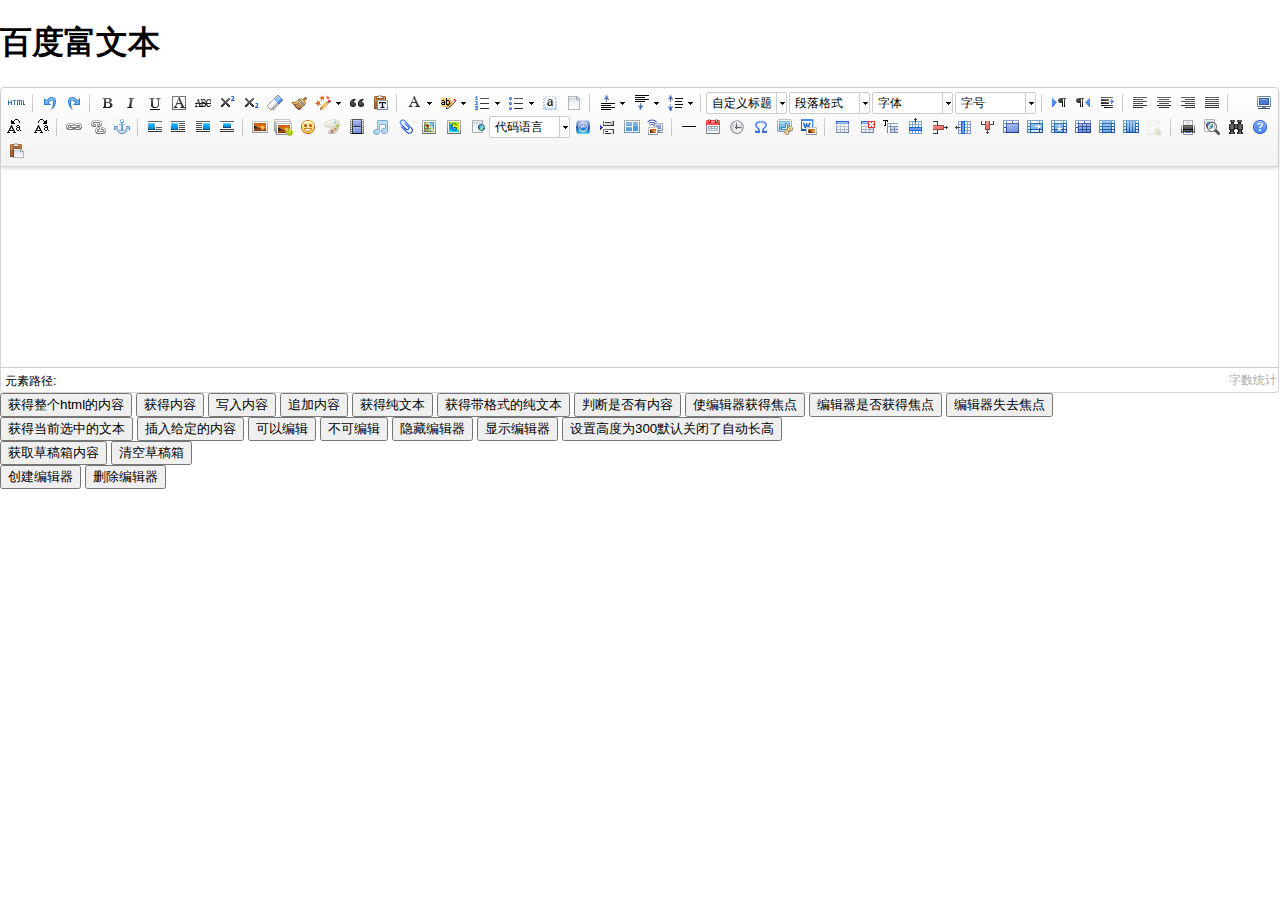
<file: WebRoot/ueditor/index.html>
<!DOCTYPE HTML PUBLIC "-//W3C//DTD HTML 4.01 Transitional//EN"
        "http://www.w3.org/TR/html4/loose.dtd">
<html>
<head>
    <title>完整demo</title>
    <meta http-equiv="Content-Type" content="text/html;charset=utf-8"/>
    <script type="text/javascript" charset="utf-8" src="ueditor.config.js"></script>
    <script type="text/javascript" charset="utf-8" src="ueditor.all.min.js"> </script>
    <!--建议手动加在语言，避免在ie下有时因为加载语言失败导致编辑器加载失败-->
    <!--这里加载的语言文件会覆盖你在配置项目里添加的语言类型，比如你在配置项目里配置的是英文，这里加载的中文，那最后就是中文-->
    <script type="text/javascript" charset="utf-8" src="lang/zh-cn/zh-cn.js"></script>

    <style type="text/css">
        div{
            width:100%;
        }
        html, body {
			height: 97%;
			width: 100%;
			margin: 0;
			padding: 0;
		}
    </style>
</head>
<body height="3000px">
<div>
    <h1>百度富文本</h1>
    <script id="editor" type="text/plain" style="height: 200px;width: 99.9%;"></script>
</div>
<div id="btns">
    <div>
        <button onclick="getAllHtml()">获得整个html的内容</button>
        <button onclick="getContent()">获得内容</button>
        <button onclick="setContent()">写入内容</button>
        <button onclick="setContent(true)">追加内容</button>
        <button onclick="getContentTxt()">获得纯文本</button>
        <button onclick="getPlainTxt()">获得带格式的纯文本</button>
        <button onclick="hasContent()">判断是否有内容</button>
        <button onclick="setFocus()">使编辑器获得焦点</button>
        <button onmousedown="isFocus(event)">编辑器是否获得焦点</button>
        <button onmousedown="setblur(event)" >编辑器失去焦点</button>

    </div>
    <div>
        <button onclick="getText()">获得当前选中的文本</button>
        <button onclick="insertHtml()">插入给定的内容</button>
        <button id="enable" onclick="setEnabled()">可以编辑</button>
        <button onclick="setDisabled()">不可编辑</button>
        <button onclick=" UE.getEditor('editor').setHide()">隐藏编辑器</button>
        <button onclick=" UE.getEditor('editor').setShow()">显示编辑器</button>
        <button onclick=" UE.getEditor('editor').setHeight(300)">设置高度为300默认关闭了自动长高</button>
    </div>

    <div>
        <button onclick="getLocalData()" >获取草稿箱内容</button>
        <button onclick="clearLocalData()" >清空草稿箱</button>
    </div>

</div>
<div>
    <button onclick="createEditor()">
    创建编辑器</button>
    <button onclick="deleteEditor()">
    删除编辑器</button>
</div>

<script type="text/javascript">

    //实例化编辑器
    //建议使用工厂方法getEditor创建和引用编辑器实例，如果在某个闭包下引用该编辑器，直接调用UE.getEditor('editor')就能拿到相关的实例
    var ue = UE.getEditor('editor');


    function isFocus(e){
        alert(UE.getEditor('editor').isFocus());
        UE.dom.domUtils.preventDefault(e)
    }
    function setblur(e){
        UE.getEditor('editor').blur();
        UE.dom.domUtils.preventDefault(e)
    }
    function insertHtml() {
        var value = prompt('插入html代码', '');
        UE.getEditor('editor').execCommand('insertHtml', value)
    }
    function createEditor() {
        enableBtn();
        UE.getEditor('editor');
    }
    function getAllHtml() {
        alert(UE.getEditor('editor').getAllHtml())
    }
    function getContent() {
        var arr = [];
        arr.push("使用editor.getContent()方法可以获得编辑器的内容");
        arr.push("内容为：");
        arr.push(UE.getEditor('editor').getContent());
        alert(arr.join("\n"));
    }
    function getPlainTxt() {
        var arr = [];
        arr.push("使用editor.getPlainTxt()方法可以获得编辑器的带格式的纯文本内容");
        arr.push("内容为：");
        arr.push(UE.getEditor('editor').getPlainTxt());
        alert(arr.join('\n'))
    }
    function setContent(isAppendTo) {
        var arr = [];
        arr.push("使用editor.setContent('欢迎使用ueditor')方法可以设置编辑器的内容");
        UE.getEditor('editor').setContent('欢迎使用ueditor', isAppendTo);
        alert(arr.join("\n"));
    }
    function setDisabled() {
        UE.getEditor('editor').setDisabled('fullscreen');
        disableBtn("enable");
    }

    function setEnabled() {
        UE.getEditor('editor').setEnabled();
        enableBtn();
    }

    function getText() {
        //当你点击按钮时编辑区域已经失去了焦点，如果直接用getText将不会得到内容，所以要在选回来，然后取得内容
        var range = UE.getEditor('editor').selection.getRange();
        range.select();
        var txt = UE.getEditor('editor').selection.getText();
        alert(txt)
    }

    function getContentTxt() {
        var arr = [];
        arr.push("使用editor.getContentTxt()方法可以获得编辑器的纯文本内容");
        arr.push("编辑器的纯文本内容为：");
        arr.push(UE.getEditor('editor').getContentTxt());
        alert(arr.join("\n"));
    }
    function hasContent() {
        var arr = [];
        arr.push("使用editor.hasContents()方法判断编辑器里是否有内容");
        arr.push("判断结果为：");
        arr.push(UE.getEditor('editor').hasContents());
        alert(arr.join("\n"));
    }
    function setFocus() {
        UE.getEditor('editor').focus();
    }
    function deleteEditor() {
        disableBtn();
        UE.getEditor('editor').destroy();
    }
    function disableBtn(str) {
        var div = document.getElementById('btns');
        var btns = UE.dom.domUtils.getElementsByTagName(div, "button");
        for (var i = 0, btn; btn = btns[i++];) {
            if (btn.id == str) {
                UE.dom.domUtils.removeAttributes(btn, ["disabled"]);
            } else {
                btn.setAttribute("disabled", "true");
            }
        }
    }
    function enableBtn() {
        var div = document.getElementById('btns');
        var btns = UE.dom.domUtils.getElementsByTagName(div, "button");
        for (var i = 0, btn; btn = btns[i++];) {
            UE.dom.domUtils.removeAttributes(btn, ["disabled"]);
        }
    }

    function getLocalData () {
        alert(UE.getEditor('editor').execCommand( "getlocaldata" ));
    }

    function clearLocalData () {
        UE.getEditor('editor').execCommand( "clearlocaldata" );
        alert("已清空草稿箱")
    }
</script>
</body>
</html>
</file>
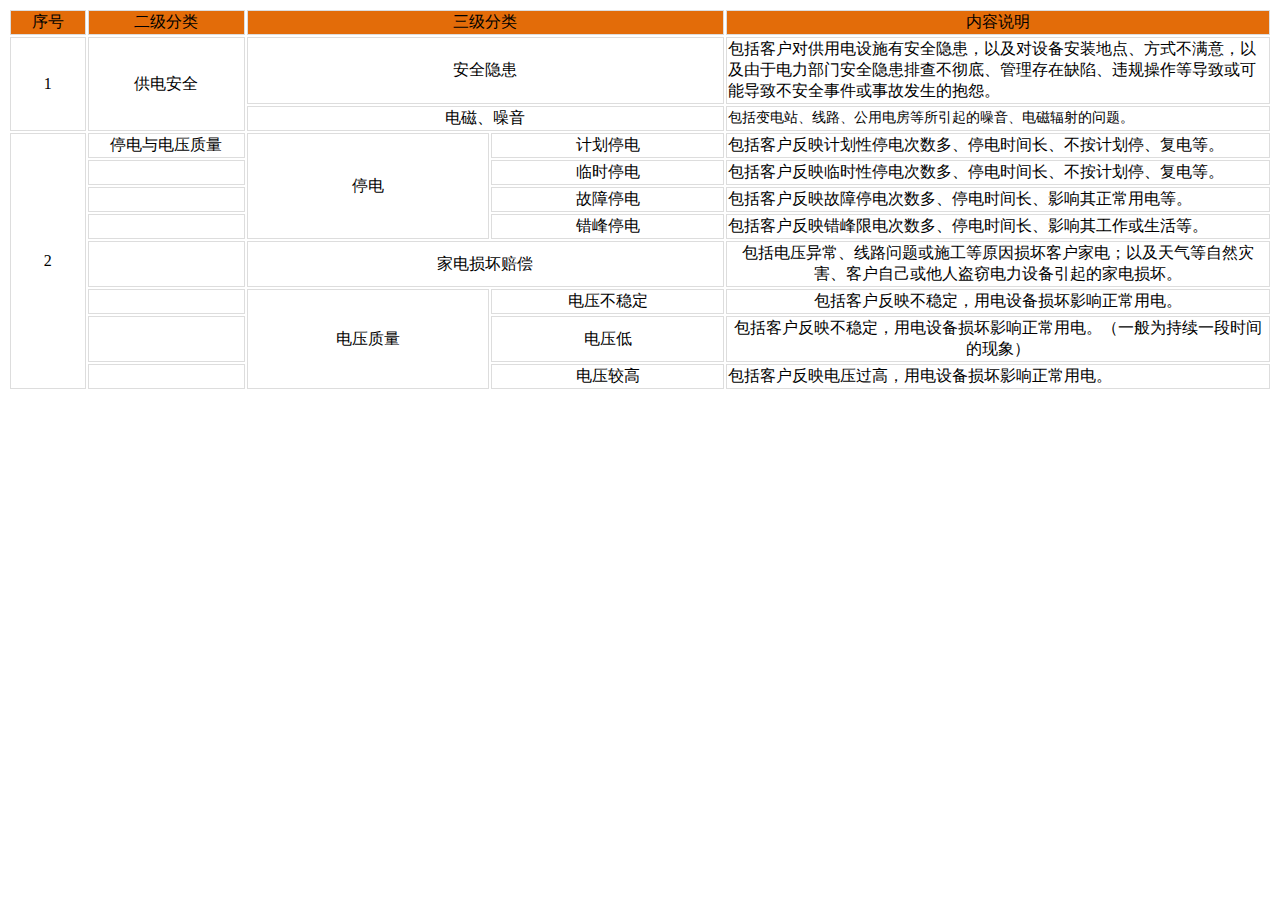
<file: WebRoot/framework/main/NewFile.html>
<!DOCTYPE html>
<html>
<head>
<meta charset="UTF-8">
<title>Insert title here</title>
</head>
<body>
<div><table align="center">
    <tbody>
        <tr class="firstRow">
            <td style="border: 1px solid rgb(221, 221, 221); word-break: break-all; background-color: rgb(227, 108, 9);" valign="middle" rowspan="1" width="87" colspan="1" align="center">
                序号
            </td>
            <td style="border: 1px solid rgb(221, 221, 221); word-break: break-all; background-color: rgb(227, 108, 9);" valign="middle" rowspan="1" width="183" colspan="1" align="center">
                二级分类
            </td>
            <td style="border: 1px solid rgb(221, 221, 221); background-color: rgb(227, 108, 9);" valign="middle" rowspan="1" width="555" colspan="2" align="center">
                三级分类
            </td>
            <td style="border: 1px solid rgb(221, 221, 221); word-break: break-all; background-color: rgb(227, 108, 9);" valign="top" rowspan="1" width="680" colspan="1" align="center">
                内容说明<br/>
            </td>
        </tr>
        <tr>
            <td style="border: 1px solid rgb(221, 221, 221); word-break: break-all;" valign="middle" rowspan="2" width="87" colspan="1" align="center">
                1<br/>
            </td>
            <td style="border: 1px solid rgb(221, 221, 221); word-break: break-all;" valign="middle" rowspan="2" width="191" colspan="1" align="center">
                <span style="font-family: 宋体, SimSun; font-size: 16px;">供电安全</span>
            </td>
            <td style="border: 1px solid rgb(221, 221, 221);" valign="middle" rowspan="1" width="555" colspan="2" align="center">
                <span style="font-family: 宋体, SimSun;">安全隐患</span>
            </td>
            <td style="border: 1px solid rgb(221, 221, 221); word-break: break-all;" valign="top" width="680">
                <span style="font-family:宋体"><span style="font-family: 宋体, SimSun; font-size: 16px;">包括客户对供用电设施有安全隐患，以及对设备安装地点、方式不满意，以及由于电力部门安全隐患排查不彻底、管理存在缺陷、违规操作等导致或可能导致不安全事件或事故发生的抱怨。</span></span>
            </td>
        </tr>
        <tr>
            <td style="border: 1px solid rgb(221, 221, 221);" valign="middle" rowspan="1" width="594" colspan="2" align="center">
                <span style="font-family: 宋体, SimSun;">电磁、噪音</span>
            </td>
            <td style="border: 1px solid rgb(221, 221, 221); word-break: break-all;" valign="top" width="473">
                <span style="font-family: 宋体, SimSun; font-size: 14px;">包括变电站、线路、公用电房等所引起的噪音、电磁辐射的问题。<br/></span>
            </td>
        </tr>
        <tr>
            <td style="border: 1px solid rgb(221, 221, 221); word-break: break-all;" valign="middle" rowspan="8" width="30" colspan="1" align="center">
                2<br/>
            </td>
            <td style="border: 1px solid rgb(221, 221, 221); word-break: break-all;" valign="middle" rowspan="1" width="191" colspan="1" align="center">
                <span style="font-family: 宋体, SimSun; font-size: 16px;">停电与电压质量</span>
            </td>
            <td style="border: 1px solid rgb(221, 221, 221);" valign="middle" rowspan="4" width="249" colspan="1" align="center">
                <span style="font-family: 宋体, SimSun;">停电<br/></span>
            </td>
            <td style="border: 1px solid rgb(221, 221, 221);" valign="middle" width="85" align="center">
                <span style="font-family: 宋体, SimSun;">计划停电</span>
            </td>
            <td style="border: 1px solid rgb(221, 221, 221); word-break: break-all;" valign="top" width="680">
                <span style="font-family:宋体"><span style="font-family: 宋体, SimSun; font-size: 16px;">包括客户反映计划性停电次数多、停电时间长、不按计划停、复电等。</span></span>
            </td>
        </tr>
        <tr>
            <td style="border: 1px solid rgb(221, 221, 221); word-break: break-all;" valign="middle" width="108" colspan="1" align="center"></td>
            <td style="border: 1px solid rgb(221, 221, 221);" valign="middle" width="252" align="center">
                <span style="font-family: 宋体, SimSun;">临时停电<br/></span>
            </td>
            <td style="border: 1px solid rgb(221, 221, 221); word-break: break-all;" valign="top" width="556">
                <span style="font-family: 宋体, SimSun; font-size: 16px;">包括客户反映临时性停电次数多、停电时间长、不按计划停、复电等。</span>
            </td>
        </tr>
        <tr>
            <td style="border: 1px solid rgb(221, 221, 221); word-break: break-all;" valign="middle" width="108" colspan="1" align="center"></td>
            <td style="border: 1px solid rgb(221, 221, 221);" valign="middle" rowspan="1" width="252" colspan="1" align="center">
                <span style="font-family: 宋体, SimSun;">故障停电</span>
            </td>
            <td style="border: 1px solid rgb(221, 221, 221); word-break: break-all;" valign="top" rowspan="1" width="556" colspan="1">
                <span style="font-family: 宋体, SimSun; font-size: 16px;">包括客户反映故障停电次数多、停电时间长、影响其正常用电等。</span>
            </td>
        </tr>
        <tr>
            <td style="border: 1px solid rgb(221, 221, 221); word-break: break-all;" valign="middle" width="108" colspan="1" align="center"></td>
            <td style="border: 1px solid rgb(221, 221, 221);" valign="middle" rowspan="1" width="226" colspan="1" align="center">
                <span style="font-family: 宋体, SimSun;">错峰停电</span>
            </td>
            <td style="border: 1px solid rgb(221, 221, 221); word-break: break-all;" valign="top" rowspan="1" width="556" colspan="1">
                <span style="font-family: 宋体, SimSun; font-size: 16px;">包括客户反映错峰限电次数多、停电时间长、影响其工作或生活等。</span>
            </td>
        </tr>
        <tr>
            <td style="border: 1px solid rgb(221, 221, 221); word-break: break-all;" valign="middle" width="108" colspan="1" align="center"></td>
            <td style="border: 1px solid rgb(221, 221, 221); word-break: break-all;" valign="middle" rowspan="1" width="198" colspan="2" align="center">
                <span style="font-family: 宋体, SimSun;">家电损坏赔偿</span>
            </td>
            <td style="border: 1px solid rgb(221, 221, 221); word-break: break-all;" valign="middle" rowspan="1" width="286" colspan="1" align="center">
                <span style="font-family: 宋体, SimSun; text-align: -webkit-center; font-size: 16px;">包括电压异常、线路问题或施工等原因损坏客户家电；以及天气等自然灾害、客户自己或他人盗窃电力设备引起的家电损坏。</span>
            </td>
        </tr>
        <tr>
            <td style="border: 1px solid rgb(221, 221, 221); word-break: break-all;" valign="middle" width="108" colspan="1" align="center"></td>
            <td style="border: 1px solid rgb(221, 221, 221); word-break: break-all;" valign="middle" rowspan="3" width="262" colspan="1" align="center">
                <span style="font-family: 宋体, SimSun;">电压质量<br/></span>
            </td>
            <td style="border: 1px solid rgb(221, 221, 221); word-break: break-all;" valign="middle" rowspan="1" width="207" colspan="1" align="center">
                <span style="font-family: 宋体, SimSun;">电压不稳定</span>
            </td>
            <td style="border: 1px solid rgb(221, 221, 221); word-break: break-all;" valign="middle" rowspan="1" width="286" colspan="1" align="center">
                <span style="font-family: 宋体, SimSun;">包括客户反映不稳定，用电设备损坏影响正常用电。</span>
            </td>
        </tr>
        <tr>
            <td style="border: 1px solid rgb(221, 221, 221); word-break: break-all;" valign="middle" width="108" colspan="1" align="center"></td>
            <td style="border: 1px solid rgb(221, 221, 221); word-break: break-all;" valign="middle" rowspan="1" width="246" colspan="1" align="center">
                <span style="font-family: 宋体, SimSun;">电压低</span>
            </td>
            <td style="border: 1px solid rgb(221, 221, 221); word-break: break-all;" valign="middle" rowspan="1" width="622" colspan="1" align="center">
                <span style="text-align: -webkit-center; font-family: 宋体, SimSun; font-size: 16px;">包括客户反映不稳定，用电设备损坏影响正常用电。（一般为持续一段时间的现象）</span>
            </td>
        </tr>
        <tr>
            <td style="border: 1px solid rgb(221, 221, 221); word-break: break-all;" valign="middle" width="108" colspan="1" align="center"></td>
            <td style="border: 1px solid rgb(221, 221, 221); word-break: break-all;" valign="middle" rowspan="1" width="191" align="center">
                <span style="font-family: 宋体, SimSun;">电压较高</span>
            </td>
            <td style="border: 1px solid rgb(221, 221, 221); word-break: break-all;" valign="top" rowspan="1" width="622" align="null">
                <span style="font-family: 宋体, SimSun;">包括客户反映电压过高，用电设备损坏影响正常用电。<br/></span>
            </td>
        </tr>
        <tr>
            <td valign="middle" colspan="1" align="center" rowspan="1" style="border-left-color: rgb(221, 221, 221); border-left-width: 1px; border-top-color: rgb(221, 221, 221); border-top-width: 1px;"></td>
            <td valign="middle" colspan="1" align="center" rowspan="1" style="border-left-color: rgb(221, 221, 221); border-left-width: 1px; border-top-color: rgb(221, 221, 221); border-top-width: 1px;"></td>
            <td valign="middle" colspan="1" align="center" rowspan="1" style="border-left-color: rgb(221, 221, 221); border-left-width: 1px; border-top-color: rgb(221, 221, 221); border-top-width: 1px;"></td>
            <td valign="middle" colspan="1" align="center" rowspan="1" style="border-left-color: rgb(221, 221, 221); border-left-width: 1px; border-top-color: rgb(221, 221, 221); border-top-width: 1px;"></td>
            <td valign="middle" colspan="1" align="center" rowspan="1" style="border-left-color: rgb(221, 221, 221); border-left-width: 1px; border-top-color: rgb(221, 221, 221); border-top-width: 1px;"></td>
        </tr>
        <tr>
            <td valign="middle" colspan="1" align="center" rowspan="1"></td>
            <td valign="middle" colspan="1" align="center" rowspan="1"></td>
            <td valign="middle" colspan="1" align="center" rowspan="1"></td>
            <td valign="middle" colspan="1" align="center" rowspan="1"></td>
            <td valign="middle" colspan="1" align="center" rowspan="1"></td>
        </tr>
        <tr>
            <td valign="middle" colspan="1" align="center" rowspan="1"></td>
            <td valign="middle" colspan="1" align="center" rowspan="1"></td>
            <td valign="middle" colspan="1" align="center" rowspan="1"></td>
            <td valign="middle" colspan="1" align="center" rowspan="1"></td>
            <td valign="middle" colspan="1" align="center" rowspan="1"></td>
        </tr>
        <tr>
            <td valign="middle" colspan="1" align="center" rowspan="1"></td>
            <td valign="middle" colspan="1" align="center" rowspan="1"></td>
            <td valign="middle" colspan="1" align="center" rowspan="1"></td>
            <td valign="middle" colspan="1" align="center" rowspan="1"></td>
            <td valign="middle" colspan="1" align="center" rowspan="1"></td>
        </tr>
        <tr>
            <td valign="middle" colspan="1" align="center" rowspan="1"></td>
            <td valign="middle" colspan="1" align="center" rowspan="1"></td>
            <td valign="middle" colspan="1" align="center" rowspan="1"></td>
            <td valign="middle" colspan="1" align="center" rowspan="1"></td>
            <td valign="middle" colspan="1" align="center" rowspan="1"></td>
        </tr>
        <tr>
            <td valign="middle" colspan="1" align="center" rowspan="1"></td>
            <td valign="middle" colspan="1" align="center" rowspan="1"></td>
            <td valign="middle" colspan="1" align="center" rowspan="1"></td>
            <td valign="middle" colspan="1" align="center" rowspan="1"></td>
            <td valign="middle" colspan="1" align="center" rowspan="1"></td>
        </tr>
        <tr>
            <td valign="middle" colspan="1" align="center" rowspan="1"></td>
            <td valign="middle" colspan="1" align="center" rowspan="1"></td>
            <td valign="middle" colspan="1" align="center" rowspan="1"></td>
            <td valign="middle" colspan="1" align="center" rowspan="1"></td>
            <td valign="middle" colspan="1" align="center" rowspan="1"></td>
        </tr>
        <tr>
            <td valign="middle" colspan="1" align="center" rowspan="1"></td>
            <td valign="middle" colspan="1" align="center" rowspan="1"></td>
            <td valign="middle" colspan="1" align="center" rowspan="1"></td>
            <td valign="middle" colspan="1" align="center" rowspan="1"></td>
            <td valign="middle" colspan="1" align="center" rowspan="1"></td>
        </tr>
        <tr>
            <td valign="middle" colspan="1" align="center" rowspan="1"></td>
            <td valign="middle" colspan="1" align="center" rowspan="1"></td>
            <td valign="middle" colspan="1" align="center" rowspan="1"></td>
            <td valign="middle" colspan="1" align="center" rowspan="1"></td>
            <td valign="middle" colspan="1" align="center" rowspan="1"></td>
        </tr>
        <tr>
            <td valign="middle" colspan="1" align="center" rowspan="1"></td>
            <td valign="middle" colspan="1" align="center" rowspan="1"></td>
            <td valign="middle" colspan="1" align="center" rowspan="1"></td>
            <td valign="middle" colspan="1" align="center" rowspan="1"></td>
            <td valign="middle" colspan="1" align="center" rowspan="1"></td>
        </tr>
        <tr>
            <td valign="middle" colspan="1" align="center" rowspan="1"></td>
            <td valign="middle" colspan="1" align="center" rowspan="1"></td>
            <td valign="middle" colspan="1" align="center" rowspan="1"></td>
            <td valign="middle" colspan="1" align="center" rowspan="1"></td>
            <td valign="middle" colspan="1" align="center" rowspan="1"></td>
        </tr>
        <tr>
            <td valign="middle" colspan="1" align="center" rowspan="1"></td>
            <td valign="middle" colspan="1" align="center" rowspan="1"></td>
            <td valign="middle" colspan="1" align="center" rowspan="1"></td>
            <td valign="middle" colspan="1" align="center" rowspan="1"></td>
            <td valign="middle" colspan="1" align="center" rowspan="1"></td>
        </tr>
        <tr>
            <td valign="middle" colspan="1" align="center" rowspan="1"></td>
            <td valign="middle" colspan="1" align="center" rowspan="1"></td>
            <td valign="middle" colspan="1" align="center" rowspan="1"></td>
            <td valign="middle" colspan="1" align="center" rowspan="1"></td>
            <td valign="middle" colspan="1" align="center" rowspan="1"></td>
        </tr>
        <tr>
            <td valign="middle" colspan="1" align="center" rowspan="1"></td>
            <td valign="middle" colspan="1" align="center" rowspan="1"></td>
            <td valign="middle" colspan="1" align="center" rowspan="1"></td>
            <td valign="middle" colspan="1" align="center" rowspan="1"></td>
            <td valign="middle" colspan="1" align="center" rowspan="1"></td>
        </tr>
        <tr>
            <td valign="middle" colspan="1" align="center" rowspan="1"></td>
            <td valign="middle" colspan="1" align="center" rowspan="1"></td>
            <td valign="middle" colspan="1" align="center" rowspan="1"></td>
            <td valign="middle" colspan="1" align="center" rowspan="1"></td>
            <td valign="middle" colspan="1" align="center" rowspan="1"></td>
        </tr>
        <tr>
            <td valign="middle" colspan="1" align="center" rowspan="1"></td>
            <td valign="middle" colspan="1" align="center" rowspan="1"></td>
            <td valign="middle" colspan="1" align="center" rowspan="1"></td>
            <td valign="middle" colspan="1" align="center" rowspan="1"></td>
            <td valign="middle" colspan="1" align="center" rowspan="1"></td>
        </tr>
        <tr>
            <td valign="middle" colspan="1" align="center" rowspan="1"></td>
            <td valign="middle" colspan="1" align="center" rowspan="1"></td>
            <td valign="middle" colspan="1" align="center" rowspan="1"></td>
            <td valign="middle" colspan="1" align="center" rowspan="1"></td>
            <td valign="middle" colspan="1" align="center" rowspan="1"></td>
        </tr>
        <tr>
            <td valign="middle" colspan="1" align="center" rowspan="1"></td>
            <td valign="middle" colspan="1" align="center" rowspan="1"></td>
            <td valign="middle" colspan="1" align="center" rowspan="1"></td>
            <td valign="middle" colspan="1" align="center" rowspan="1"></td>
            <td valign="middle" colspan="1" align="center" rowspan="1"></td>
        </tr>
        <tr>
            <td valign="middle" colspan="1" align="center" rowspan="1"></td>
            <td valign="middle" colspan="1" align="center" rowspan="1"></td>
            <td valign="middle" colspan="1" align="center" rowspan="1"></td>
            <td valign="middle" colspan="1" align="center" rowspan="1"></td>
            <td valign="middle" colspan="1" align="center" rowspan="1"></td>
        </tr>
        <tr>
            <td valign="middle" colspan="1" align="center" rowspan="1"></td>
            <td valign="middle" colspan="1" align="center" rowspan="1"></td>
            <td valign="middle" colspan="1" align="center" rowspan="1"></td>
            <td valign="middle" colspan="1" align="center" rowspan="1"></td>
            <td valign="middle" colspan="1" align="center" rowspan="1"></td>
        </tr>
        <tr>
            <td valign="middle" colspan="1" align="center" rowspan="1"></td>
            <td valign="middle" colspan="1" align="center" rowspan="1"></td>
            <td valign="middle" colspan="1" align="center" rowspan="1"></td>
            <td valign="middle" colspan="1" align="center" rowspan="1"></td>
            <td valign="middle" colspan="1" align="center" rowspan="1"></td>
        </tr>
        <tr>
            <td valign="middle" colspan="1" align="center" rowspan="1"></td>
            <td valign="middle" colspan="1" align="center" rowspan="1"></td>
            <td valign="middle" colspan="1" align="center" rowspan="1"></td>
            <td valign="middle" colspan="1" align="center" rowspan="1"></td>
            <td valign="middle" colspan="1" align="center" rowspan="1"></td>
        </tr>
        <tr>
            <td valign="middle" colspan="1" align="center" rowspan="1"></td>
            <td valign="middle" colspan="1" align="center" rowspan="1"></td>
            <td valign="middle" colspan="1" align="center" rowspan="1"></td>
            <td valign="middle" colspan="1" align="center" rowspan="1"></td>
            <td valign="middle" colspan="1" align="center" rowspan="1"></td>
        </tr>
        <tr>
            <td valign="middle" colspan="1" align="center" rowspan="1"></td>
            <td valign="middle" colspan="1" align="center" rowspan="1"></td>
            <td valign="middle" colspan="1" align="center" rowspan="1"></td>
            <td valign="middle" colspan="1" align="center" rowspan="1"></td>
            <td valign="middle" colspan="1" align="center" rowspan="1"></td>
        </tr>
        <tr>
            <td valign="middle" colspan="1" align="center" rowspan="1"></td>
            <td valign="middle" colspan="1" align="center" rowspan="1"></td>
            <td valign="middle" colspan="1" align="center" rowspan="1"></td>
            <td valign="middle" colspan="1" align="center" rowspan="1"></td>
            <td valign="middle" colspan="1" align="center" rowspan="1"></td>
        </tr>
        <tr>
            <td valign="middle" colspan="1" align="center" rowspan="1"></td>
            <td valign="middle" colspan="1" align="center" rowspan="1"></td>
            <td valign="middle" colspan="1" align="center" rowspan="1"></td>
            <td valign="middle" colspan="1" align="center" rowspan="1"></td>
            <td valign="middle" colspan="1" align="center" rowspan="1"></td>
        </tr>
        <tr>
            <td valign="middle" colspan="1" align="center" rowspan="1"></td>
            <td valign="middle" colspan="1" align="center" rowspan="1" style="word-break: break-all;"></td>
            <td valign="middle" colspan="1" align="center" rowspan="1"></td>
            <td valign="middle" colspan="1" align="center" rowspan="1"></td>
            <td valign="middle" colspan="1" align="center" rowspan="1"></td>
        </tr>
        <tr>
            <td valign="middle" colspan="1" align="center" rowspan="1"></td>
            <td valign="middle" colspan="1" align="center" rowspan="1"></td>
            <td valign="middle" colspan="1" align="center" rowspan="1"></td>
            <td valign="middle" colspan="1" align="center" rowspan="1"></td>
            <td valign="middle" colspan="1" align="center" rowspan="1"></td>
        </tr>
        <tr>
            <td valign="middle" colspan="1" align="center" rowspan="1"></td>
            <td valign="middle" colspan="1" align="center" rowspan="1"></td>
            <td valign="middle" colspan="1" align="center" rowspan="1"></td>
            <td valign="middle" colspan="1" align="center" rowspan="1"></td>
            <td valign="middle" colspan="1" align="center" rowspan="1"></td>
        </tr>
        <tr>
            <td valign="middle" colspan="1" align="center" rowspan="1"></td>
            <td valign="middle" colspan="1" align="center" rowspan="1"></td>
            <td valign="middle" colspan="1" align="center" rowspan="1"></td>
            <td valign="middle" colspan="1" align="center" rowspan="1"></td>
            <td valign="middle" colspan="1" align="center" rowspan="1"></td>
        </tr>
        <tr>
            <td valign="middle" colspan="1" align="center" rowspan="1"></td>
            <td valign="middle" colspan="1" align="center" rowspan="1"></td>
            <td valign="middle" colspan="1" align="center" rowspan="1"></td>
            <td valign="middle" colspan="1" align="center" rowspan="1"></td>
            <td valign="middle" colspan="1" align="center" rowspan="1"></td>
        </tr>
        <tr>
            <td valign="middle" colspan="1" align="center" rowspan="1"></td>
            <td valign="middle" colspan="1" align="center" rowspan="1"></td>
            <td valign="middle" colspan="1" align="center" rowspan="1"></td>
            <td valign="middle" colspan="1" align="center" rowspan="1"></td>
            <td valign="middle" colspan="1" align="center" rowspan="1"></td>
        </tr>
        <tr>
            <td valign="middle" colspan="1" align="center" rowspan="1"></td>
            <td valign="middle" colspan="1" align="center" rowspan="1"></td>
            <td valign="middle" colspan="1" align="center" rowspan="1"></td>
            <td valign="middle" colspan="1" align="center" rowspan="1"></td>
            <td valign="middle" colspan="1" align="center" rowspan="1"></td>
        </tr>
        <tr>
            <td valign="middle" colspan="1" align="center" rowspan="1"></td>
            <td valign="middle" colspan="1" align="center" rowspan="1"></td>
            <td valign="middle" colspan="1" align="center" rowspan="1"></td>
            <td valign="middle" colspan="1" align="center" rowspan="1"></td>
            <td valign="middle" colspan="1" align="center" rowspan="1"></td>
        </tr>
        <tr>
            <td valign="middle" colspan="1" align="center" rowspan="1"></td>
            <td valign="middle" colspan="1" align="center" rowspan="1"></td>
            <td valign="middle" colspan="1" align="center" rowspan="1"></td>
            <td valign="middle" colspan="1" align="center" rowspan="1"></td>
            <td valign="middle" colspan="1" align="center" rowspan="1"></td>
        </tr>
        <tr>
            <td valign="middle" colspan="1" align="center" rowspan="1"></td>
            <td valign="middle" colspan="1" align="center" rowspan="1"></td>
            <td valign="middle" colspan="1" align="center" rowspan="1"></td>
            <td valign="middle" colspan="1" align="center" rowspan="1"></td>
            <td valign="middle" colspan="1" align="center" rowspan="1"></td>
        </tr>
    </tbody>
</table>
<p>
    <br/>
</p></div>
</body>
</html>
</file>
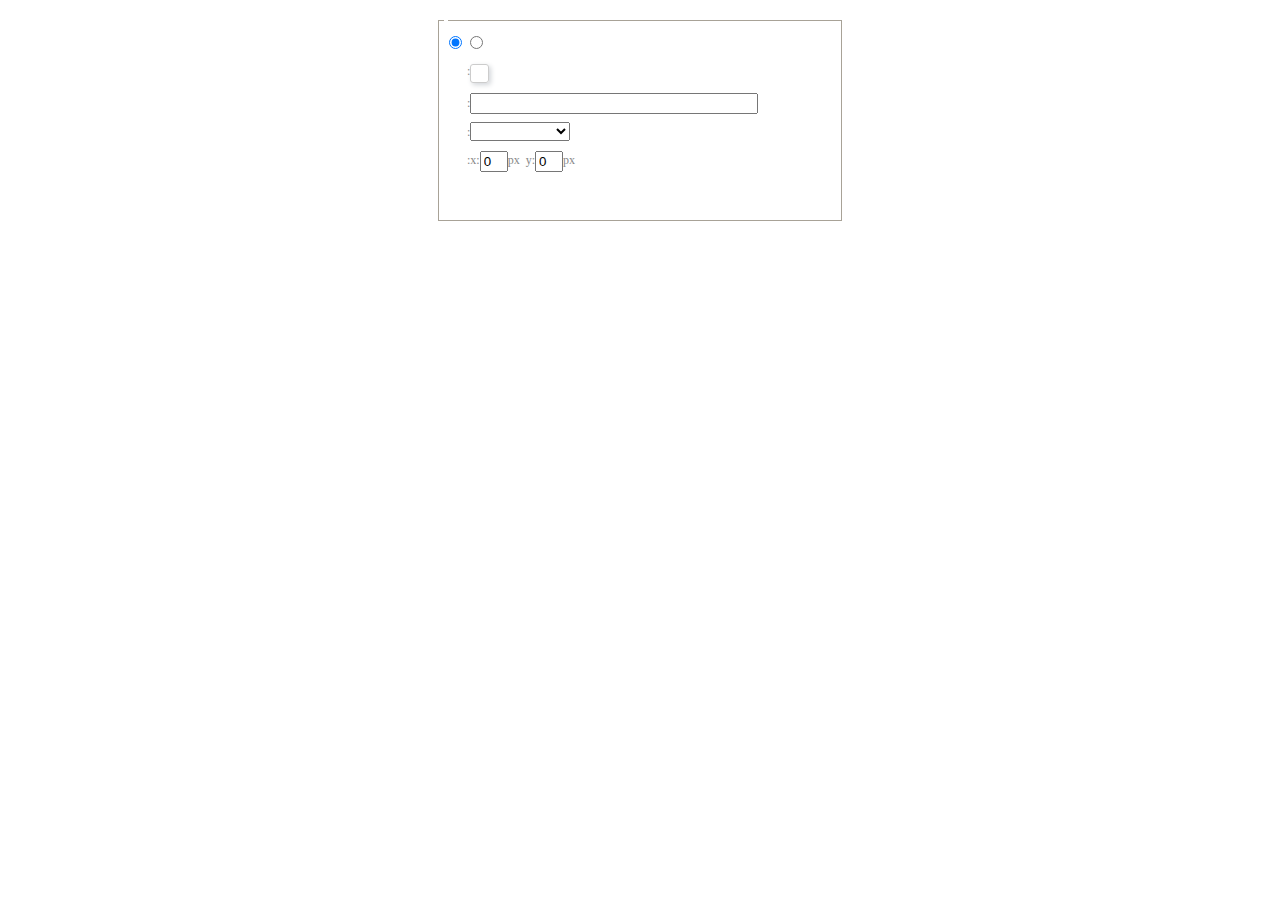
<file: WebRoot/ueditor/dialogs/background/background.html>
<!DOCTYPE HTML>
<html>
<head>
    <meta http-equiv="Content-Type" content="text/html;charset=utf-8"/>
    <script type="text/javascript" src="../internal.js"></script>
    <link rel="stylesheet" type="text/css" href="background.css">
</head>
<body>
    <div id="bg_container" class="wrapper">
        <div id="tabHeads" class="tabhead">
            <span class="focus" data-content-id="normal"><var id="lang_background_normal"></var></span>
            <span class="" data-content-id="imgManager"><var id="lang_background_local"></var></span>
        </div>
        <div id="tabBodys" class="tabbody">
            <div id="normal" class="panel focus">
                <fieldset class="bgarea">
                    <legend><var id="lang_background_set"></var></legend>
                    <div class="content">
                        <div>
                            <label><input id="nocolorRadio" class="iptradio" type="radio" name="t" value="none" checked="checked"><var id="lang_background_none"></var></label>
                            <label><input id="coloredRadio" class="iptradio" type="radio" name="t" value="color"><var id="lang_background_colored"></var></label>
                        </div>
                        <div class="wrapcolor pl">
                            <div class="color">
                                <var id="lang_background_color"></var>:
                            </div>
                            <div id="colorPicker"></div>
                            <div class="clear"></div>
                        </div>
                        <div class="wrapcolor pl">
                            <label><var id="lang_background_netimg"></var>:</label><input class="txt" type="text" id="url">
                        </div>
                        <div id="alignment" class="alignment">
                            <var id="lang_background_align"></var>:<select id="repeatType">
                                <option value="center"></option>
                                <option value="repeat-x"></option>
                                <option value="repeat-y"></option>
                                <option value="repeat"></option>
                                <option value="self"></option>
                            </select>
                        </div>
                        <div id="custom" >
                            <var id="lang_background_position"></var>:x:<input type="text" size="1" id="x" maxlength="4" value="0">px&nbsp;&nbsp;y:<input type="text" size="1" id="y" maxlength="4" value="0">px
                        </div>
                    </div>
                </fieldset>

            </div>
            <div id="imgManager" class="panel">
                <div id="imageList" style=""></div>
            </div>
        </div>
    </div>
    <script type="text/javascript" src="background.js"></script>
</body>
</html>
</file>
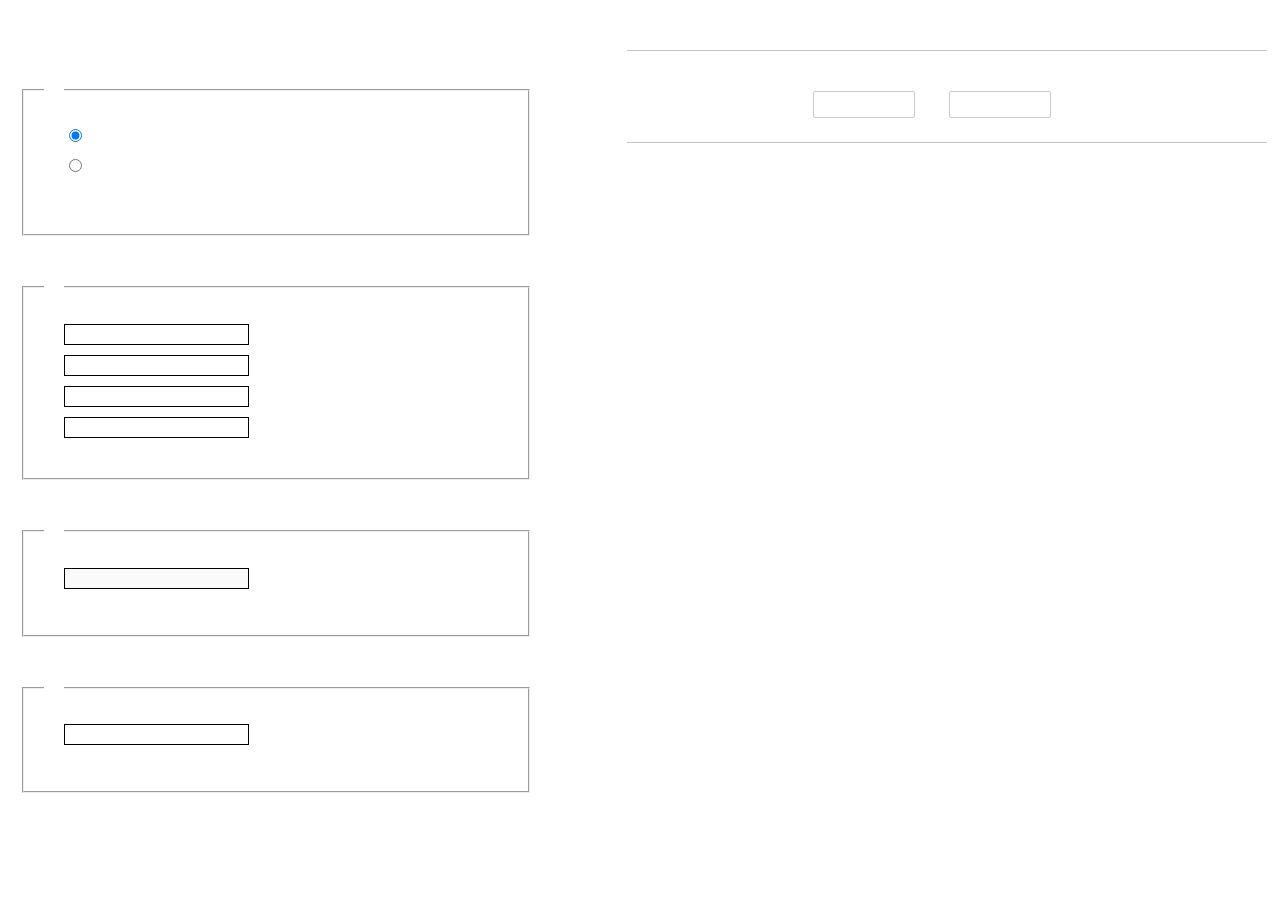
<file: WebRoot/ueditor/dialogs/charts/charts.html>
<!DOCTYPE html>
<html>
    <head>
        <title>chart</title>
        <meta chartset="utf-8">
        <link rel="stylesheet" type="text/css" href="charts.css">
        <script type="text/javascript" src="../internal.js"></script>
    </head>
    <body>
        <div class="main">
            <div class="table-view">
                <h3><var id="lang_data_source"></var></h3>
                <div id="tableContainer" class="table-container"></div>
                <h3><var id="lang_chart_format"></var></h3>
                <form name="data-form">
                    <div class="charts-format">
                        <fieldset>
                            <legend><var id="lang_data_align"></var></legend>
                            <div class="format-item-container">
                                <label>
                                    <input type="radio" class="format-ctrl not-pie-item" name="charts-format" value="1" checked="checked">
                                    <var id="lang_chart_align_same"></var>
                                </label>
                                <label>
                                    <input type="radio" class="format-ctrl not-pie-item" name="charts-format" value="-1">
                                    <var id="lang_chart_align_reverse"></var>
                                </label>
                                <br>
                            </div>
                        </fieldset>
                        <fieldset>
                            <legend><var id="lang_chart_title"></var></legend>
                            <div class="format-item-container">
                                <label>
                                    <var id="lang_chart_main_title"></var><input type="text" name="title" class="data-item">
                                </label>
                                <label>
                                    <var id="lang_chart_sub_title"></var><input type="text" name="sub-title" class="data-item not-pie-item">
                                </label>
                                <label>
                                    <var id="lang_chart_x_title"></var><input type="text" name="x-title" class="data-item not-pie-item">
                                </label>
                                <label>
                                    <var id="lang_chart_y_title"></var><input type="text" name="y-title" class="data-item not-pie-item">
                                </label>
                            </div>
                        </fieldset>
                        <fieldset>
                            <legend><var id="lang_chart_tip"></var></legend>
                            <div class="format-item-container">
                                <label>
                                    <var id="lang_cahrt_tip_prefix"></var>
                                    <input type="text" id="tipInput" name="tip" class="data-item" disabled="disabled">
                                </label>
                                <p><var id="lang_cahrt_tip_description"></var></p>
                            </div>
                        </fieldset>
                        <fieldset>
                            <legend><var id="lang_chart_data_unit"></var></legend>
                            <div class="format-item-container">
                                <label><var id="lang_chart_data_unit_title"></var><input type="text" name="unit" class="data-item"></label>
                                <p><var id="lang_chart_data_unit_description"></var></p>
                            </div>
                        </fieldset>
                    </div>
                </form>
            </div>
            <div class="charts-view">
                <div id="chartsContainer" class="charts-container"></div>
                <div id="chartsType" class="charts-type">
                    <h3><var id="lang_chart_type"></var></h3>
                    <div class="scroll-view">
                        <div class="scroll-container">
                            <div id="scrollBed" class="scroll-bed"></div>
                        </div>
                        <div id="buttonContainer" class="button-container">
                            <a href="#" data-title="prev"><var id="lang_prev_btn"></var></a>
                            <a href="#" data-title="next"><var id="lang_next_btn"></var></a>
                        </div>
                    </div>
                </div>
            </div>
        </div>
        <script src="../../third-party/jquery-1.10.2.min.js"></script>
        <script src="../../third-party/highcharts/highcharts.js"></script>
        <script src="chart.config.js"></script>
        <script src="charts.js"></script>
    </body>
</html>
</file>
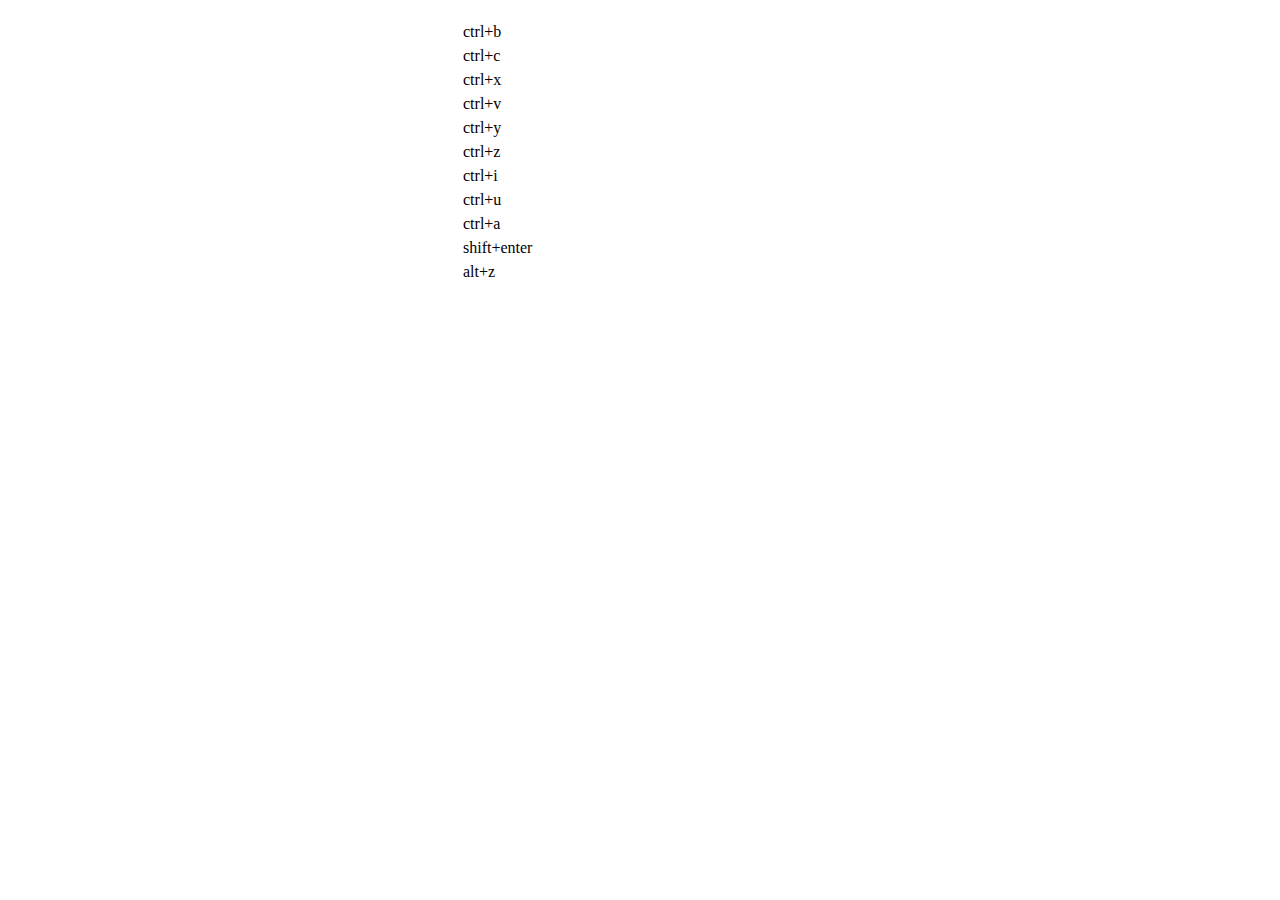
<file: WebRoot/ueditor/dialogs/help/help.html>
<!DOCTYPE HTML PUBLIC "-//W3C//DTD HTML 4.01 Transitional//EN"
        "http://www.w3.org/TR/html4/loose.dtd">
<html>
<head>
    <title>帮助</title>
    <meta content="text/html; charset=utf-8" http-equiv="Content-Type"/>
    <script type="text/javascript" src="../internal.js"></script>
    <link rel="stylesheet" type="text/css" href="help.css">
</head>
<body>
<div class="wrapper" id="helptab">
    <div id="tabHeads" class="tabhead">
        <span class="focus" tabsrc="about"><var id="lang_input_about"></var></span>
        <span tabsrc="shortcuts"><var id="lang_input_shortcuts"></var></span>
    </div>
    <div id="tabBodys" class="tabbody">
        <div id="about" class="panel">
            <h1>UEditor</h1>
            <p id="version"></p>
            <p><var id="lang_input_introduction"></var></p>
        </div>
        <div id="shortcuts" class="panel">
            <table>
                <thead>
                <tr>
                    <td><var id="lang_Txt_shortcuts"></var></td>
                    <td><var id="lang_Txt_func"></var></td>
                </tr>
                </thead>
                <tbody>
                <tr>
                    <td>ctrl+b</td>
                    <td><var id="lang_Txt_bold"></var></td>
                </tr>
                <tr>
                    <td>ctrl+c</td>
                    <td><var id="lang_Txt_copy"></var></td>
                </tr>
                <tr>
                    <td>ctrl+x</td>
                    <td><var id="lang_Txt_cut"></var></td>
                </tr>
                <tr>
                    <td>ctrl+v</td>
                    <td><var id="lang_Txt_Paste"></var></td>
                </tr>
                <tr>
                    <td>ctrl+y</td>
                    <td><var id="lang_Txt_undo"></var></td>
                </tr>
                <tr>
                    <td>ctrl+z</td>
                    <td><var id="lang_Txt_redo"></var></td>
                </tr>
                <tr>
                    <td>ctrl+i</td>
                    <td><var id="lang_Txt_italic"></var></td>
                </tr>
                <tr>
                    <td>ctrl+u</td>
                    <td><var id="lang_Txt_underline"></var></td>
                </tr>
                <tr>
                    <td>ctrl+a</td>
                    <td><var id="lang_Txt_selectAll"></var></td>
                </tr>
                <tr>
                    <td>shift+enter</td>
                    <td><var id="lang_Txt_visualEnter"></var></td>
                </tr>
                <tr>
                    <td>alt+z</td>
                    <td><var id="lang_Txt_fullscreen"></var></td>
                </tr>
                </tbody>
            </table>
        </div>
    </div>
</div>
<script type="text/javascript" src="help.js"></script>
</body>
</html>
</file>
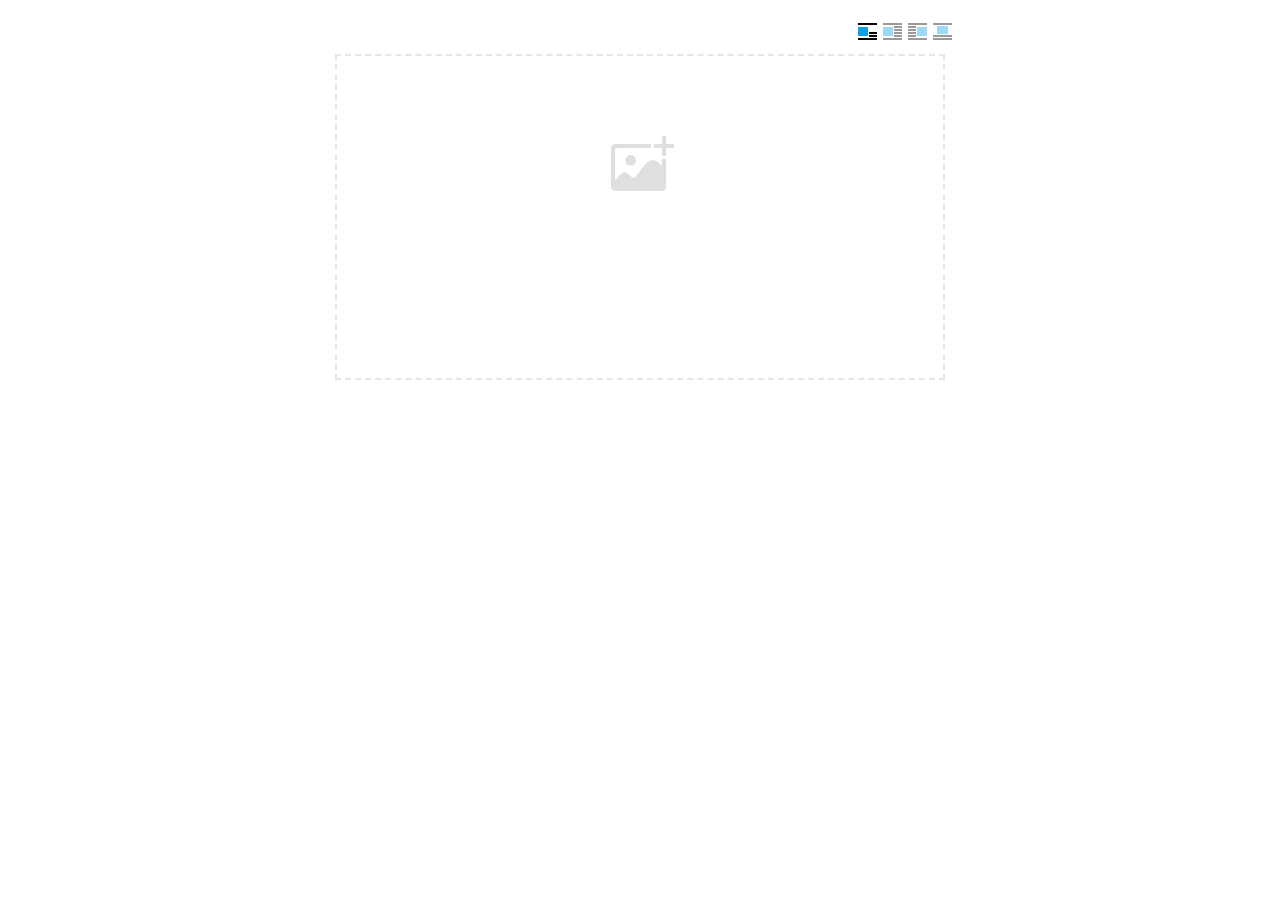
<file: WebRoot/ueditor/dialogs/image/image.html>
<!doctype html>
<html>
<head>
    <meta charset="UTF-8">
    <title>ueditor图片对话框</title>
    <script type="text/javascript" src="../internal.js"></script>

    <!-- jquery -->
    <script type="text/javascript" src="../../third-party/jquery-1.10.2.min.js"></script>

    <!-- webuploader -->
    <script src="../../third-party/webuploader/webuploader.min.js"></script>
    <link rel="stylesheet" type="text/css" href="../../third-party/webuploader/webuploader.css">

    <!-- image dialog -->
    <link rel="stylesheet" href="image.css" type="text/css" />
</head>
<body>

    <div class="wrapper">
        <div id="tabhead" class="tabhead">
            <span class="tab" data-content-id="remote"><var id="lang_tab_remote"></var></span>
            <span class="tab focus" data-content-id="upload"><var id="lang_tab_upload"></var></span>
            <span class="tab" data-content-id="online"><var id="lang_tab_online"></var></span>
            <span class="tab" data-content-id="search"><var id="lang_tab_search"></var></span>
        </div>
        <div class="alignBar">
            <label class="algnLabel"><var id="lang_input_align"></var></label>
                    <span id="alignIcon">
                        <span id="noneAlign" class="none-align focus" data-align="none"></span>
                        <span id="leftAlign" class="left-align" data-align="left"></span>
                        <span id="rightAlign" class="right-align" data-align="right"></span>
                        <span id="centerAlign" class="center-align" data-align="center"></span>
                    </span>
            <input id="align" name="align" type="hidden" value="none"/>
        </div>
        <div id="tabbody" class="tabbody">

            <!-- 远程图片 -->
            <div id="remote" class="panel">
                <div class="top">
                    <div class="row">
                        <label for="url"><var id="lang_input_url"></var></label>
                        <span><input class="text" id="url" type="text"/></span>
                    </div>
                </div>
                <div class="left">
                    <div class="row">
                        <label><var id="lang_input_size"></var></label>
                        <span><var id="lang_input_width">&nbsp;&nbsp;</var><input class="text" type="text" id="width"/>px </span>
                        <span><var id="lang_input_height">&nbsp;&nbsp;</var><input class="text" type="text" id="height"/>px </span>
                        <span><input id="lock" type="checkbox" disabled="disabled"><span id="lockicon"></span></span>
                    </div>
                    <div class="row">
                        <label><var id="lang_input_border"></var></label>
                        <span><input class="text" type="text" id="border"/>px </span>
                    </div>
                    <div class="row">
                        <label><var id="lang_input_vhspace"></var></label>
                        <span><input class="text" type="text" id="vhSpace"/>px </span>
                    </div>
                    <div class="row">
                        <label><var id="lang_input_title"></var></label>
                        <span><input class="text" type="text" id="title"/></span>
                    </div>
                </div>
                <div class="right"><div id="preview"></div></div>
            </div>

            <!-- 上传图片 -->
            <div id="upload" class="panel focus">
                <div id="queueList" class="queueList">
                    <div class="statusBar element-invisible">
                        <div class="progress">
                            <span class="text">0%</span>
                            <span class="percentage"></span>
                        </div><div class="info"></div>
                        <div class="btns">
                            <div id="filePickerBtn"></div>
                            <div class="uploadBtn"><var id="lang_start_upload"></var></div>
                        </div>
                    </div>
                    <div id="dndArea" class="placeholder">
                        <div class="filePickerContainer">
                            <div id="filePickerReady"></div>
                        </div>
                    </div>
                    <ul class="filelist element-invisible">
                        <li id="filePickerBlock" class="filePickerBlock"></li>
                    </ul>
                </div>
            </div>

            <!-- 在线图片 -->
            <div id="online" class="panel">
                <div id="imageList"><var id="lang_imgLoading"></var></div>
            </div>

            <!-- 搜索图片 -->
            <div id="search" class="panel">
                <div class="searchBar">
                    <input id="searchTxt" class="searchTxt text" type="text" />
                    <select id="searchType" class="searchType">
                        <option value="&s=4&z=0"></option>
                        <option value="&s=1&z=19"></option>
                        <option value="&s=2&z=0"></option>
                        <option value="&s=3&z=0"></option>
                    </select>
                    <input id="searchReset" type="button"  />
                    <input id="searchBtn" type="button"  />
                </div>
                <div id="searchList" class="searchList"><ul id="searchListUl"></ul></div>
            </div>

        </div>
    </div>
    <script type="text/javascript" src="image.js"></script>

</body>
</html>
</file>
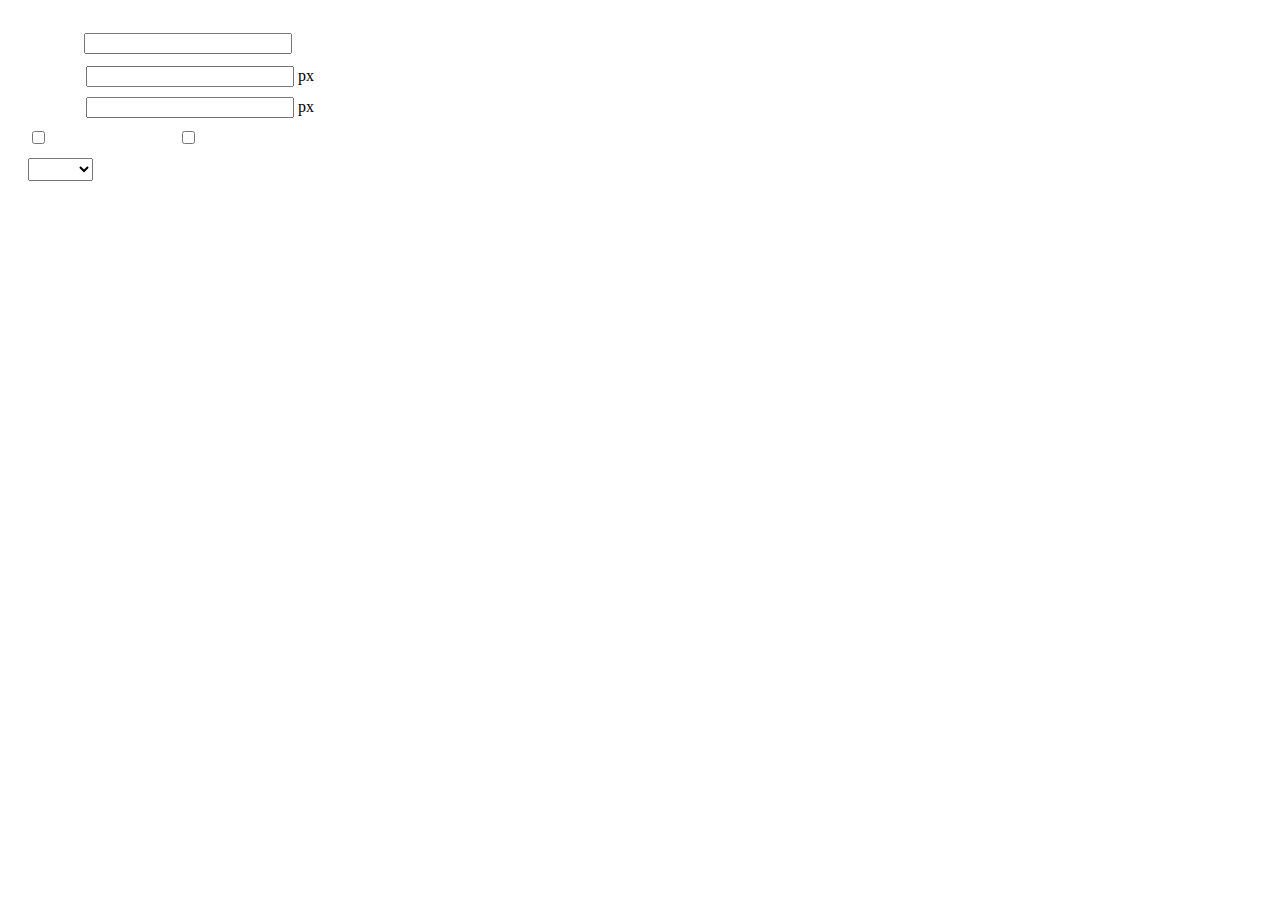
<file: WebRoot/ueditor/dialogs/insertframe/insertframe.html>
<!DOCTYPE html>
<html>
<head>
    <meta http-equiv="Content-Type" content="text/html; charset=utf-8"/>
    <title></title>
    <script type="text/javascript" src="../internal.js"></script>
    <style type="text/css">
        .warp {width: 320px;height: 153px;margin-left:5px;padding: 20px 0 0 15px;position: relative;}
        #url {width: 290px; margin-bottom: 2px; margin-left: -6px; margin-left: -2px\9;*margin-left:0;_margin-left:0; }
        .format span{display: inline-block; width: 58px;text-align: center; zoom:1;}
        table td{padding:5px 0;}
        #align{width: 65px;height: 23px;line-height: 22px;}
    </style>
</head>
<body>
<div class="warp">
        <table width="300" cellpadding="0" cellspacing="0">
            <tr>
                <td colspan="2" class="format">
                    <span><var id="lang_input_address"></var></span>
                    <input style="width:200px" id="url" type="text" value=""/>
                </td>
            </tr>
            <tr>
                <td colspan="2" class="format"><span><var id="lang_input_width"></var></span><input style="width:200px" type="text" id="width"/> px</td>

            </tr>
            <tr>
                <td colspan="2" class="format"><span><var id="lang_input_height"></var></span><input style="width:200px" type="text" id="height"/> px</td>
            </tr>
            <tr>
                <td><span><var id="lang_input_isScroll"></var></span><input type="checkbox" id="scroll"/> </td>
                <td><span><var id="lang_input_frameborder"></var></span><input type="checkbox" id="frameborder"/> </td>
            </tr>

            <tr>
                <td colspan="2"><span><var id="lang_input_alignMode"></var></span>
                    <select id="align">
                        <option value=""></option>
                        <option value="left"></option>
                        <option value="right"></option>
                    </select>
                </td>
            </tr>
        </table>
</div>
<script type="text/javascript">
    var iframe = editor._iframe;
    if(iframe){
        $G("url").value = iframe.getAttribute("src")||"";
        $G("width").value = iframe.getAttribute("width")||iframe.style.width.replace("px","")||"";
        $G("height").value = iframe.getAttribute("height") || iframe.style.height.replace("px","") ||"";
        $G("scroll").checked = (iframe.getAttribute("scrolling") == "yes") ? true : false;
        $G("frameborder").checked = (iframe.getAttribute("frameborder") == "1") ? true : false;
        $G("align").value = iframe.align ? iframe.align : "";
    }
    function queding(){
        var  url = $G("url").value.replace(/^\s*|\s*$/ig,""),
                width = $G("width").value,
                height = $G("height").value,
                scroll = $G("scroll"),
                frameborder = $G("frameborder"),
                float = $G("align").value,
                newIframe = editor.document.createElement("iframe"),
                div;
        if(!url){
            alert(lang.enterAddress);
            return false;
        }
        newIframe.setAttribute("src",/http:\/\/|https:\/\//ig.test(url) ? url : "http://"+url);
        /^[1-9]+[.]?\d*$/g.test( width ) ? newIframe.setAttribute("width",width) : "";
        /^[1-9]+[.]?\d*$/g.test( height ) ? newIframe.setAttribute("height",height) : "";
        scroll.checked ?  newIframe.setAttribute("scrolling","yes") : newIframe.setAttribute("scrolling","no");
        frameborder.checked ?  newIframe.setAttribute("frameborder","1",0) : newIframe.setAttribute("frameborder","0",0);
        float ? newIframe.setAttribute("align",float) :  newIframe.setAttribute("align","");
        if(iframe){
            iframe.parentNode.insertBefore(newIframe,iframe);
            domUtils.remove(iframe);
        }else{
            div = editor.document.createElement("div");
            div.appendChild(newIframe);
            editor.execCommand("inserthtml",div.innerHTML);
        }
        editor._iframe = null;
        dialog.close();
    }
    dialog.onok = queding;
    $G("url").onkeydown = function(evt){
        evt = evt || event;
        if(evt.keyCode == 13){
            queding();
        }
    };
    $focus($G( "url" ));

</script>
</body>
</html>
</file>
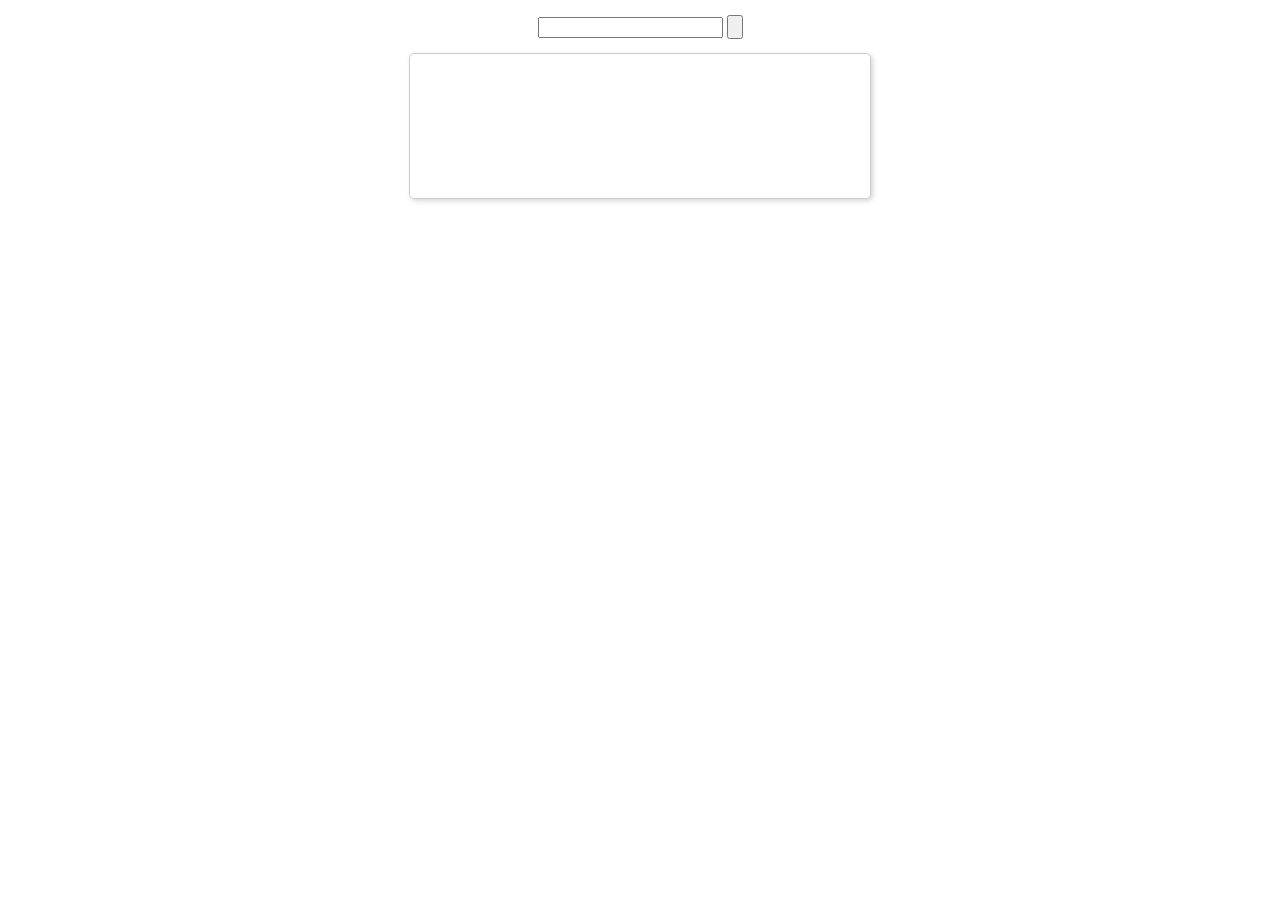
<file: WebRoot/ueditor/dialogs/music/music.html>
<!DOCTYPE html>
<html>
<head>
    <meta http-equiv="content-type" content="text/html; charset=utf-8">
    <title>插入音乐</title>
    <script type="text/javascript" src="../internal.js"></script>
    <link rel="stylesheet" type="text/css" href="music.css">
</head>
<body>
<div class="wrapper">
    <div class="searchBar">
        <input id="J_searchName" type="text"/>
        <input type="button" class="searchBtn" id="J_searchBtn">
    </div>
    <div class="resultBar" id="J_resultBar">
        <div class="loading" style="display:none"></div>
        <div class="empty"><var id="lang_input_tips"></var></div>
    </div>
    <div id="J_preview"></div>
</div>
<script type="text/javascript" src="music.js"></script>
<script type="text/javascript">
    var music = new Music;
    dialog.onok = function () {
        music.exec();
    };
    dialog.oncancel = function () {
        $G('J_preview').innerHTML = "";
    };
</script>
</body>
</html>
</file>
<file: WebRoot/ueditor/dialogs/background/background.css>
.wrapper{ width: 424px;margin: 10px auto; zoom:1;position: relative}
.tabbody{height:225px;}
.tabbody .panel { position: absolute;width:100%; height:100%;background: #fff; display: none;}
.tabbody .focus { display: block;}

body{font-size: 12px;color: #888;overflow: hidden;}
input,label{vertical-align:middle}
.clear{clear: both;}
.pl{padding-left: 18px;padding-left: 23px\9;}

#imageList {width: 420px;height: 215px;margin-top: 10px;overflow: hidden;overflow-y: auto;}
#imageList div {float: left;width: 100px;height: 95px;margin: 5px 10px;}
#imageList img {cursor: pointer;border: 2px solid white;}

.bgarea{margin: 10px;padding: 5px;height: 84%;border: 1px solid #A8A297;}
.content div{margin: 10px 0 10px 5px;}
.content .iptradio{margin: 0px 5px 5px 0px;}
.txt{width:280px;}

.wrapcolor{height: 19px;}
div.color{float: left;margin: 0;}
#colorPicker{width: 17px;height: 17px;border: 1px solid #CCC;display: inline-block;border-radius: 3px;box-shadow: 2px 2px 5px #D3D6DA;margin: 0;float: left;}
div.alignment,#custom{margin-left: 23px;margin-left: 28px\9;}
#custom input{height: 15px;min-height: 15px;width:20px;}
#repeatType{width:100px;}


/* 图片管理样式 */
#imgManager {
    width: 100%;
    height: 225px;
}
#imgManager #imageList{
    width: 100%;
    overflow-x: hidden;
    overflow-y: auto;
}
#imgManager ul {
    display: block;
    list-style: none;
    margin: 0;
    padding: 0;
}
#imgManager li {
    float: left;
    display: block;
    list-style: none;
    padding: 0;
    width: 113px;
    height: 113px;
    margin: 9px 0 0 19px;
    background-color: #eee;
    overflow: hidden;
    cursor: pointer;
    position: relative;
}
#imgManager li.clearFloat {
    float: none;
    clear: both;
    display: block;
    width:0;
    height:0;
    margin: 0;
    padding: 0;
}
#imgManager li img {
    cursor: pointer;
}
#imgManager li .icon {
    cursor: pointer;
    width: 113px;
    height: 113px;
    position: absolute;
    top: 0;
    left: 0;
    z-index: 2;
    border: 0;
    background-repeat: no-repeat;
}
#imgManager li .icon:hover {
    width: 107px;
    height: 107px;
    border: 3px solid #1094fa;
}
#imgManager li.selected .icon {
    background-image: url(images/success.png);
    background-position: 75px 75px;
}
#imgManager li.selected .icon:hover {
    width: 107px;
    height: 107px;
    border: 3px solid #1094fa;
    background-position: 72px 72px;
}
</file>
<file: WebRoot/ueditor/dialogs/charts/charts.css>
html, body {
    width: 100%;
    height: 100%;
    margin: 0;
    padding: 0;
    overflow-x: hidden;
}

.main {
    width: 100%;
    overflow: hidden;
}

.table-view {
    height: 100%;
    float: left;
    margin: 20px;
    width: 40%;
}

.table-view .table-container {
    width: 100%;
    margin-bottom: 50px;
    overflow: scroll;
}

.table-view th {
    padding: 5px 10px;
    background-color: #F7F7F7;
}

.table-view td {
    width: 50px;
    text-align: center;
    padding:0;
}

.table-container input {
    width: 40px;
    padding: 5px;
    border: none;
    outline: none;
}

.table-view caption {
    font-size: 18px;
    text-align: left;
}

.charts-view {
    /*margin-left: 49%!important;*/
    width: 50%;
    margin-left: 49%;
    height: 400px;
}

.charts-container {
    border-left: 1px solid #c3c3c3;
}

.charts-format fieldset {
    padding-left: 20px;
    margin-bottom: 50px;
}

.charts-format legend {
    padding-left: 10px;
    padding-right: 10px;
}

.format-item-container {
    padding: 20px;
}

.format-item-container label {
    display: block;
    margin: 10px 0;
}

.charts-format .data-item {
    border: 1px solid black;
    outline: none;
    padding: 2px 3px;
}

/* 图表类型 */

.charts-type {
    margin-top: 50px;
    height: 300px;
}

.scroll-view {
    border: 1px solid #c3c3c3;
    border-left: none;
    border-right: none;
    overflow: hidden;
}

.scroll-container {
    margin: 20px;
    width: 100%;
    overflow: hidden;
}

.scroll-bed {
    width: 10000px;
    _margin-top: 20px;
    -webkit-transition: margin-left .5s ease;
    -moz-transition: margin-left .5s ease;
    transition: margin-left .5s ease;
}

.view-box {
    display: inline-block;
    *display: inline;
    *zoom: 1;
    margin-right: 20px;
    border: 2px solid white;
    line-height: 0;
    overflow: hidden;
    cursor: pointer;
}

.view-box img {
    border: 1px solid #cecece;
}

.view-box.selected {
    border-color: #7274A7;
}

.button-container {
    margin-bottom: 20px;
    text-align: center;
}

.button-container a {
    display: inline-block;
    width: 100px;
    height: 25px;
    line-height: 25px;
    border: 1px solid #c2ccd1;
    margin-right: 30px;
    text-decoration: none;
    color: black;
    -webkit-border-radius: 2px;
    -moz-border-radius: 2px;
    border-radius: 2px;
}

.button-container a:HOVER {
    background: #fcfcfc;
}

.button-container a:ACTIVE {
    border-top-color: #c2ccd1;
    box-shadow:inset 0 5px 4px -4px rgba(49, 49, 64, 0.1);
}

.edui-charts-not-data {
    height: 100px;
    line-height: 100px;
    text-align: center;
}
</file>
<file: WebRoot/ueditor/dialogs/help/help.css>
.wrapper{width: 370px;margin: 10px auto;zoom: 1;}
.tabbody{height: 360px;}
.tabbody .panel{width:100%;height: 360px;position: absolute;background: #fff;}
.tabbody .panel h1{font-size:26px;margin: 5px 0 0 5px;}
.tabbody .panel p{font-size:12px;margin: 5px 0 0 5px;}
.tabbody table{width:90%;line-height: 20px;margin: 5px 0 0 5px;;}
.tabbody table thead{font-weight: bold;line-height: 25px;}
</file>
<file: WebRoot/ueditor/third-party/webuploader/webuploader.css>
.webuploader-container {
	position: relative;
}
.webuploader-element-invisible {
	position: absolute !important;
	clip: rect(1px 1px 1px 1px); /* IE6, IE7 */
    clip: rect(1px,1px,1px,1px);
}
.webuploader-pick {
	position: relative;
	display: inline-block;
	cursor: pointer;
	background: #00b7ee;
	padding: 10px 15px;
	color: #fff;
	text-align: center;
	border-radius: 3px;
	overflow: hidden;
}
.webuploader-pick-hover {
	background: #00a2d4;
}

.webuploader-pick-disable {
	opacity: 0.6;
	pointer-events:none;
}
</file>
<file: WebRoot/ueditor/dialogs/image/image.css>
@charset "utf-8";
/* dialog样式 */
.wrapper {
    zoom: 1;
    width: 630px;
    *width: 626px;
    height: 380px;
    margin: 0 auto;
    padding: 10px;
    position: relative;
    font-family: sans-serif;
}

/*tab样式框大小*/
.tabhead {
    float:left;
}
.tabbody {
    width: 100%;
    height: 346px;
    position: relative;
    clear: both;
}

.tabbody .panel {
    position: absolute;
    width: 0;
    height: 0;
    background: #fff;
    overflow: hidden;
    display: none;
}

.tabbody .panel.focus {
    width: 100%;
    height: 346px;
    display: block;
}

/* 图片对齐方式 */
.alignBar{
    float:right;
    margin-top: 5px;
    position: relative;
}

.alignBar .algnLabel{
    float:left;
    height: 20px;
    line-height: 20px;
}

.alignBar #alignIcon{
    zoom:1;
    _display: inline;
    display: inline-block;
    position: relative;
}
.alignBar #alignIcon span{
    float: left;
    cursor: pointer;
    display: block;
    width: 19px;
    height: 17px;
    margin-right: 3px;
    margin-left: 3px;
    background-image: url(./images/alignicon.jpg);
}
.alignBar #alignIcon .none-align{
    background-position: 0 -18px;
}
.alignBar #alignIcon .left-align{
    background-position: -20px -18px;
}
.alignBar #alignIcon .right-align{
    background-position: -40px -18px;
}
.alignBar #alignIcon .center-align{
    background-position: -60px -18px;
}
.alignBar #alignIcon .none-align.focus{
    background-position: 0 0;
}
.alignBar #alignIcon .left-align.focus{
    background-position: -20px 0;
}
.alignBar #alignIcon .right-align.focus{
    background-position: -40px 0;
}
.alignBar #alignIcon .center-align.focus{
    background-position: -60px 0;
}




/* 远程图片样式 */
#remote {
    z-index: 200;
}

#remote .top{
    width: 100%;
    margin-top: 25px;
}
#remote .left{
    display: block;
    float: left;
    width: 300px;
    height:10px;
}
#remote .right{
    display: block;
    float: right;
    width: 300px;
    height:10px;
}
#remote .row{
    margin-left: 20px;
    clear: both;
    height: 40px;
}

#remote .row label{
    text-align: center;
    width: 50px;
    zoom:1;
    _display: inline;
    display:inline-block;
    vertical-align: middle;
}
#remote .row label.algnLabel{
    float: left;

}

#remote input.text{
    width: 150px;
    padding: 3px 6px;
    font-size: 14px;
    line-height: 1.42857143;
    color: #555;
    background-color: #fff;
    background-image: none;
    border: 1px solid #ccc;
    border-radius: 4px;
    -webkit-box-shadow: inset 0 1px 1px rgba(0, 0, 0, .075);
    box-shadow: inset 0 1px 1px rgba(0, 0, 0, .075);
    -webkit-transition: border-color ease-in-out .15s, box-shadow ease-in-out .15s;
    transition: border-color ease-in-out .15s, box-shadow ease-in-out .15s;
}
#remote input.text:focus {
    border-color: #66afe9;
    outline: 0;
    -webkit-box-shadow: inset 0 1px 1px rgba(0, 0, 0, .075), 0 0 8px rgba(102, 175, 233, .6);
    box-shadow: inset 0 1px 1px rgba(0, 0, 0, .075), 0 0 8px rgba(102, 175, 233, .6);
}
#remote #url{
    width: 500px;
    margin-bottom: 2px;
}
#remote #width,
#remote #height{
    width: 20px;
    margin-left: 2px;
    margin-right: 2px;
}
#remote #border,
#remote #vhSpace,
#remote #title{
    width: 180px;
    margin-right: 5px;
}
#remote #lock{
}
#remote #lockicon{
    zoom: 1;
    _display:inline;
    display: inline-block;
    width: 20px;
    height: 20px;
    background: url("../../themes/default/images/lock.gif") -13px -13px no-repeat;
    vertical-align: middle;
}
#remote #preview{
    clear: both;
    width: 260px;
    height: 240px;
    z-index: 9999;
    margin-top: 10px;
    background-color: #eee;
    overflow: hidden;
}

/* 上传图片 */
.tabbody #upload.panel {
    width: 0;
    height: 0;
    overflow: hidden;
    position: absolute !important;
    clip: rect(1px, 1px, 1px, 1px);
    background: #fff;
    display: block;
}

.tabbody #upload.panel.focus {
    width: 100%;
    height: 346px;
    display: block;
    clip: auto;
}

#upload .queueList {
    margin: 0;
    width: 100%;
    height: 100%;
    position: absolute;
    overflow: hidden;
}

#upload p {
    margin: 0;
}

.element-invisible {
    width: 0 !important;
    height: 0 !important;
    border: 0;
    padding: 0;
    margin: 0;
    overflow: hidden;
    position: absolute !important;
    clip: rect(1px, 1px, 1px, 1px);
}

#upload .placeholder {
    margin: 10px;
    border: 2px dashed #e6e6e6;
    *border: 0px dashed #e6e6e6;
    height: 172px;
    padding-top: 150px;
    text-align: center;
    background: url(./images/image.png) center 70px no-repeat;
    color: #cccccc;
    font-size: 18px;
    position: relative;
    top:0;
    *top: 10px;
}

#upload .placeholder .webuploader-pick {
    font-size: 18px;
    background: #00b7ee;
    border-radius: 3px;
    line-height: 44px;
    padding: 0 30px;
    *width: 120px;
    color: #fff;
    display: inline-block;
    margin: 0 auto 20px auto;
    cursor: pointer;
    box-shadow: 0 1px 1px rgba(0, 0, 0, 0.1);
}

#upload .placeholder .webuploader-pick-hover {
    background: #00a2d4;
}


#filePickerContainer {
    text-align: center;
}

#upload .placeholder .flashTip {
    color: #666666;
    font-size: 12px;
    position: absolute;
    width: 100%;
    text-align: center;
    bottom: 20px;
}

#upload .placeholder .flashTip a {
    color: #0785d1;
    text-decoration: none;
}

#upload .placeholder .flashTip a:hover {
    text-decoration: underline;
}

#upload .placeholder.webuploader-dnd-over {
    border-color: #999999;
}

#upload .filelist {
    list-style: none;
    margin: 0;
    padding: 0;
    overflow-x: hidden;
    overflow-y: auto;
    position: relative;
    height: 300px;
}

#upload .filelist:after {
    content: '';
    display: block;
    width: 0;
    height: 0;
    overflow: hidden;
    clear: both;
    position: relative;
}

#upload .filelist li {
    width: 113px;
    height: 113px;
    background: url(./images/bg.png);
    text-align: center;
    margin: 9px 0 0 9px;
    *margin: 6px 0 0 6px;
    position: relative;
    display: block;
    float: left;
    overflow: hidden;
    font-size: 12px;
}

#upload .filelist li p.log {
    position: relative;
    top: -45px;
}

#upload .filelist li p.title {
    position: absolute;
    top: 0;
    left: 0;
    width: 100%;
    overflow: hidden;
    white-space: nowrap;
    text-overflow: ellipsis;
    top: 5px;
    text-indent: 5px;
    text-align: left;
}

#upload .filelist li p.progress {
    position: absolute;
    width: 100%;
    bottom: 0;
    left: 0;
    height: 8px;
    overflow: hidden;
    z-index: 50;
    margin: 0;
    border-radius: 0;
    background: none;
    -webkit-box-shadow: 0 0 0;
}

#upload .filelist li p.progress span {
    display: none;
    overflow: hidden;
    width: 0;
    height: 100%;
    background: #1483d8 url(./images/progress.png) repeat-x;

    -webit-transition: width 200ms linear;
    -moz-transition: width 200ms linear;
    -o-transition: width 200ms linear;
    -ms-transition: width 200ms linear;
    transition: width 200ms linear;

    -webkit-animation: progressmove 2s linear infinite;
    -moz-animation: progressmove 2s linear infinite;
    -o-animation: progressmove 2s linear infinite;
    -ms-animation: progressmove 2s linear infinite;
    animation: progressmove 2s linear infinite;

    -webkit-transform: translateZ(0);
}

@-webkit-keyframes progressmove {
    0% {
        background-position: 0 0;
    }
    100% {
        background-position: 17px 0;
    }
}

@-moz-keyframes progressmove {
    0% {
        background-position: 0 0;
    }
    100% {
        background-position: 17px 0;
    }
}

@keyframes progressmove {
    0% {
        background-position: 0 0;
    }
    100% {
        background-position: 17px 0;
    }
}

#upload .filelist li p.imgWrap {
    position: relative;
    z-index: 2;
    line-height: 113px;
    vertical-align: middle;
    overflow: hidden;
    width: 113px;
    height: 113px;

    -webkit-transform-origin: 50% 50%;
    -moz-transform-origin: 50% 50%;
    -o-transform-origin: 50% 50%;
    -ms-transform-origin: 50% 50%;
    transform-origin: 50% 50%;

    -webit-transition: 200ms ease-out;
    -moz-transition: 200ms ease-out;
    -o-transition: 200ms ease-out;
    -ms-transition: 200ms ease-out;
    transition: 200ms ease-out;
}

#upload .filelist li img {
    width: 100%;
}

#upload .filelist li p.error {
    background: #f43838;
    color: #fff;
    position: absolute;
    bottom: 0;
    left: 0;
    height: 28px;
    line-height: 28px;
    width: 100%;
    z-index: 100;
    display:none;
}

#upload .filelist li .success {
    display: block;
    position: absolute;
    left: 0;
    bottom: 0;
    height: 40px;
    width: 100%;
    z-index: 200;
    background: url(./images/success.png) no-repeat right bottom;
    background: url(./images/success.gif) no-repeat right bottom \9;
}

#upload .filelist li.filePickerBlock {
    width: 113px;
    height: 113px;
    background: url(./images/image.png) no-repeat center 12px;
    border: 1px solid #eeeeee;
    border-radius: 0;
}
#upload .filelist li.filePickerBlock div.webuploader-pick  {
    width: 100%;
    height: 100%;
    margin: 0;
    padding: 0;
    opacity: 0;
    background: none;
    font-size: 0;
}

#upload .filelist div.file-panel {
    position: absolute;
    height: 0;
    filter: progid:DXImageTransform.Microsoft.gradient(GradientType=0, startColorstr='#80000000', endColorstr='#80000000') \0;
    background: rgba(0, 0, 0, 0.5);
    width: 100%;
    top: 0;
    left: 0;
    overflow: hidden;
    z-index: 300;
}

#upload .filelist div.file-panel span {
    width: 24px;
    height: 24px;
    display: inline;
    float: right;
    text-indent: -9999px;
    overflow: hidden;
    background: url(./images/icons.png) no-repeat;
    background: url(./images/icons.gif) no-repeat \9;
    margin: 5px 1px 1px;
    cursor: pointer;
    -webkit-tap-highlight-color: rgba(0,0,0,0);
    -webkit-user-select: none;
    -moz-user-select: none;
    -ms-user-select: none;
    user-select: none;
}

#upload .filelist div.file-panel span.rotateLeft {
    display:none;
    background-position: 0 -24px;
}

#upload .filelist div.file-panel span.rotateLeft:hover {
    background-position: 0 0;
}

#upload .filelist div.file-panel span.rotateRight {
    display:none;
    background-position: -24px -24px;
}

#upload .filelist div.file-panel span.rotateRight:hover {
    background-position: -24px 0;
}

#upload .filelist div.file-panel span.cancel {
    background-position: -48px -24px;
}

#upload .filelist div.file-panel span.cancel:hover {
    background-position: -48px 0;
}

#upload .statusBar {
    height: 45px;
    border-bottom: 1px solid #dadada;
    margin: 0 10px;
    padding: 0;
    line-height: 45px;
    vertical-align: middle;
    position: relative;
}

#upload .statusBar .progress {
    border: 1px solid #1483d8;
    width: 198px;
    background: #fff;
    height: 18px;
    position: absolute;
    top: 12px;
    display: none;
    text-align: center;
    line-height: 18px;
    color: #6dbfff;
    margin: 0 10px 0 0;
}
#upload .statusBar .progress span.percentage {
    width: 0;
    height: 100%;
    left: 0;
    top: 0;
    background: #1483d8;
    position: absolute;
}
#upload .statusBar .progress span.text {
    position: relative;
    z-index: 10;
}

#upload .statusBar .info {
    display: inline-block;
    font-size: 14px;
    color: #666666;
}

#upload .statusBar .btns {
    position: absolute;
    top: 7px;
    right: 0;
    line-height: 30px;
}

#filePickerBtn {
    display: inline-block;
    float: left;
}
#upload .statusBar .btns .webuploader-pick,
#upload .statusBar .btns .uploadBtn,
#upload .statusBar .btns .uploadBtn.state-uploading,
#upload .statusBar .btns .uploadBtn.state-paused {
    background: #ffffff;
    border: 1px solid #cfcfcf;
    color: #565656;
    padding: 0 18px;
    display: inline-block;
    border-radius: 3px;
    margin-left: 10px;
    cursor: pointer;
    font-size: 14px;
    float: left;
    -webkit-user-select: none;
    -moz-user-select: none;
    -ms-user-select: none;
    user-select: none;
}
#upload .statusBar .btns .webuploader-pick-hover,
#upload .statusBar .btns .uploadBtn:hover,
#upload .statusBar .btns .uploadBtn.state-uploading:hover,
#upload .statusBar .btns .uploadBtn.state-paused:hover {
    background: #f0f0f0;
}

#upload .statusBar .btns .uploadBtn,
#upload .statusBar .btns .uploadBtn.state-paused{
    background: #00b7ee;
    color: #fff;
    border-color: transparent;
}
#upload .statusBar .btns .uploadBtn:hover,
#upload .statusBar .btns .uploadBtn.state-paused:hover{
    background: #00a2d4;
}

#upload .statusBar .btns .uploadBtn.disabled {
    pointer-events: none;
    filter:alpha(opacity=60);
    -moz-opacity:0.6;
    -khtml-opacity: 0.6;
    opacity: 0.6;
}



/* 图片管理样式 */
#online {
    width: 100%;
    height: 336px;
    padding: 10px 0 0 0;
}
#online #imageList{
    width: 100%;
    height: 100%;
    overflow-x: hidden;
    overflow-y: auto;
    position: relative;
}
#online ul {
    display: block;
    list-style: none;
    margin: 0;
    padding: 0;
}
#online li {
    float: left;
    display: block;
    list-style: none;
    padding: 0;
    width: 113px;
    height: 113px;
    margin: 0 0 9px 9px;
    *margin: 0 0 6px 6px;
    background-color: #eee;
    overflow: hidden;
    cursor: pointer;
    position: relative;
}
#online li.clearFloat {
    float: none;
    clear: both;
    display: block;
    width:0;
    height:0;
    margin: 0;
    padding: 0;
}
#online li img {
    cursor: pointer;
}
#online li .icon {
    cursor: pointer;
    width: 113px;
    height: 113px;
    position: absolute;
    top: 0;
    left: 0;
    z-index: 2;
    border: 0;
    background-repeat: no-repeat;
}
#online li .icon:hover {
    width: 107px;
    height: 107px;
    border: 3px solid #1094fa;
}
#online li.selected .icon {
    background-image: url(images/success.png);
    background-image: url(images/success.gif)\9;
    background-position: 75px 75px;
}
#online li.selected .icon:hover {
    width: 107px;
    height: 107px;
    border: 3px solid #1094fa;
    background-position: 72px 72px;
}


/* 图片搜索样式 */
#search .searchBar {
    width: 100%;
    height: 30px;
    margin: 10px 0 5px 0;
    padding: 0;
}

#search input.text{
    width: 150px;
    padding: 3px 6px;
    font-size: 14px;
    line-height: 1.42857143;
    color: #555;
    background-color: #fff;
    background-image: none;
    border: 1px solid #ccc;
    border-radius: 4px;
    -webkit-box-shadow: inset 0 1px 1px rgba(0, 0, 0, .075);
    box-shadow: inset 0 1px 1px rgba(0, 0, 0, .075);
    -webkit-transition: border-color ease-in-out .15s, box-shadow ease-in-out .15s;
    transition: border-color ease-in-out .15s, box-shadow ease-in-out .15s;
}
#search input.text:focus {
    border-color: #66afe9;
    outline: 0;
    -webkit-box-shadow: inset 0 1px 1px rgba(0, 0, 0, .075), 0 0 8px rgba(102, 175, 233, .6);
    box-shadow: inset 0 1px 1px rgba(0, 0, 0, .075), 0 0 8px rgba(102, 175, 233, .6);
}
#search input.searchTxt {
    margin-left:5px;
    padding-left: 5px;
    background: #FFF;
    width: 300px;
    *width: 260px;
    height: 21px;
    line-height: 21px;
    float: left;
    dislay: block;
}

#search .searchType {
    width: 65px;
    height: 28px;
    padding:0;
    line-height: 28px;
    border: 1px solid #d7d7d7;
    border-radius: 0;
    vertical-align: top;
    margin-left: 5px;
    float: left;
    dislay: block;
}

#search #searchBtn,
#search #searchReset {
    display: inline-block;
    margin-bottom: 0;
    margin-right: 5px;
    padding: 4px 10px;
    font-weight: 400;
    text-align: center;
    vertical-align: middle;
    cursor: pointer;
    background-image: none;
    border: 1px solid transparent;
    white-space: nowrap;
    font-size: 14px;
    border-radius: 4px;
    -webkit-user-select: none;
    -moz-user-select: none;
    -ms-user-select: none;
    user-select: none;
    vertical-align: top;
    float: right;
}

#search #searchBtn {
    color: white;
    border-color: #285e8e;
    background-color: #3b97d7;
}
#search #searchReset {
    color: #333;
    border-color: #ccc;
    background-color: #fff;
}
#search #searchBtn:hover {
    background-color: #3276b1;
}
#search #searchReset:hover {
    background-color: #eee;
}

#search .msg {
    margin-left: 5px;
}

#search .searchList{
    width: 100%;
    height: 300px;
    overflow: hidden;
    clear: both;
}
#search .searchList ul{
    margin:0;
    padding:0;
    list-style:none;
    clear: both;
    width: 100%;
    height: 100%;
    overflow-x: hidden;
    overflow-y: auto;
    zoom: 1;
    position: relative;
}

#search .searchList li {
    list-style:none;
    float: left;
    display: block;
    width: 115px;
    margin: 5px 10px 5px 20px;
    *margin: 5px 10px 5px 15px;
    padding:0;
    font-size: 12px;
    box-shadow: 0 1px 3px rgba(0, 0, 0, .3);
    -moz-box-shadow: 0 1px 3px rgba(0, 0, 0, .3);
    -webkit-box-shadow: 0 1px 3px rgba(0, 0, 0, .3);
    position: relative;
    vertical-align: top;
    text-align: center;
    overflow: hidden;
    cursor: pointer;
    filter: alpha(Opacity=100);
    -moz-opacity: 1;
    opacity: 1;
    border: 2px solid #eee;
}

#search .searchList li.selected {
    filter: alpha(Opacity=40);
    -moz-opacity: 0.4;
    opacity: 0.4;
    border: 2px solid #00a0e9;
}

#search .searchList li p {
    background-color: #eee;
    margin: 0;
    padding: 0;
    position: relative;
    width:100%;
    height:115px;
    overflow: hidden;
}

#search .searchList li p img {
    cursor: pointer;
    border: 0;
}

#search .searchList li a {
    color: #999;
    border-top: 1px solid #F2F2F2;
    background: #FAFAFA;
    text-align: center;
    display: block;
    padding: 0 5px;
    width: 105px;
    height:32px;
    line-height:32px;
    white-space:nowrap;
    text-overflow:ellipsis;
    text-decoration: none;
    overflow: hidden;
    word-break: break-all;
}

#search .searchList a:hover {
    text-decoration: underline;
    color: #333;
}
#search .searchList .clearFloat{
    clear: both;
}
</file>
<file: WebRoot/ueditor/dialogs/music/music.css>
.wrapper{margin: 5px 10px;}

.searchBar{height:30px;padding:7px 0 3px;text-align:center;}
.searchBtn{font-size:13px;height:24px;}

.resultBar{width:460px;margin:5px auto;border: 1px solid #CCC;border-radius: 5px;box-shadow: 2px 2px 5px #D3D6DA;overflow: hidden;}

.listPanel{overflow: hidden;}
.panelon{display:block;}
.paneloff{display:none}

.page{width:220px;margin:20px auto;overflow: hidden;}
.pageon{float:right;width:24px;line-height:24px;height:24px;margin-right: 5px;background: none;border: none;color: #000;font-weight: bold;text-align:center}
.pageoff{float:right;width:24px;line-height:24px;height:24px;cursor:pointer;background-color: #fff;
   border: 1px solid #E7ECF0;color: #2D64B3;margin-right: 5px;text-decoration: none;text-align:center;}

.m-box{width:460px;}
.m-m{float: left;line-height: 20px;height: 20px;}
.m-h{height:24px;line-height:24px;padding-left: 46px;background-color:#FAFAFA;border-bottom: 1px solid #DAD8D8;font-weight: bold;font-size: 12px;color: #333;}
.m-l{float:left;width:40px; }
.m-t{float:left;width:140px;}
.m-s{float:left;width:110px;}
.m-z{float:left;width:100px;}
.m-try-t{float: left;width: 60px;;}

.m-try{float:left;width:20px;height:20px;background:url('http://static.tieba.baidu.com/tb/editor/images/try_music.gif') no-repeat ;}
.m-trying{float:left;width:20px;height:20px;background:url('http://static.tieba.baidu.com/tb/editor/images/stop_music.gif') no-repeat ;}

.loading{width:95px;height:7px;font-size:7px;margin:60px auto;background:url(http://static.tieba.baidu.com/tb/editor/images/loading.gif) no-repeat}
.empty{width:300px;height:40px;padding:2px;margin:50px auto;line-height:40px; color:#006699;text-align:center;}
</file>
